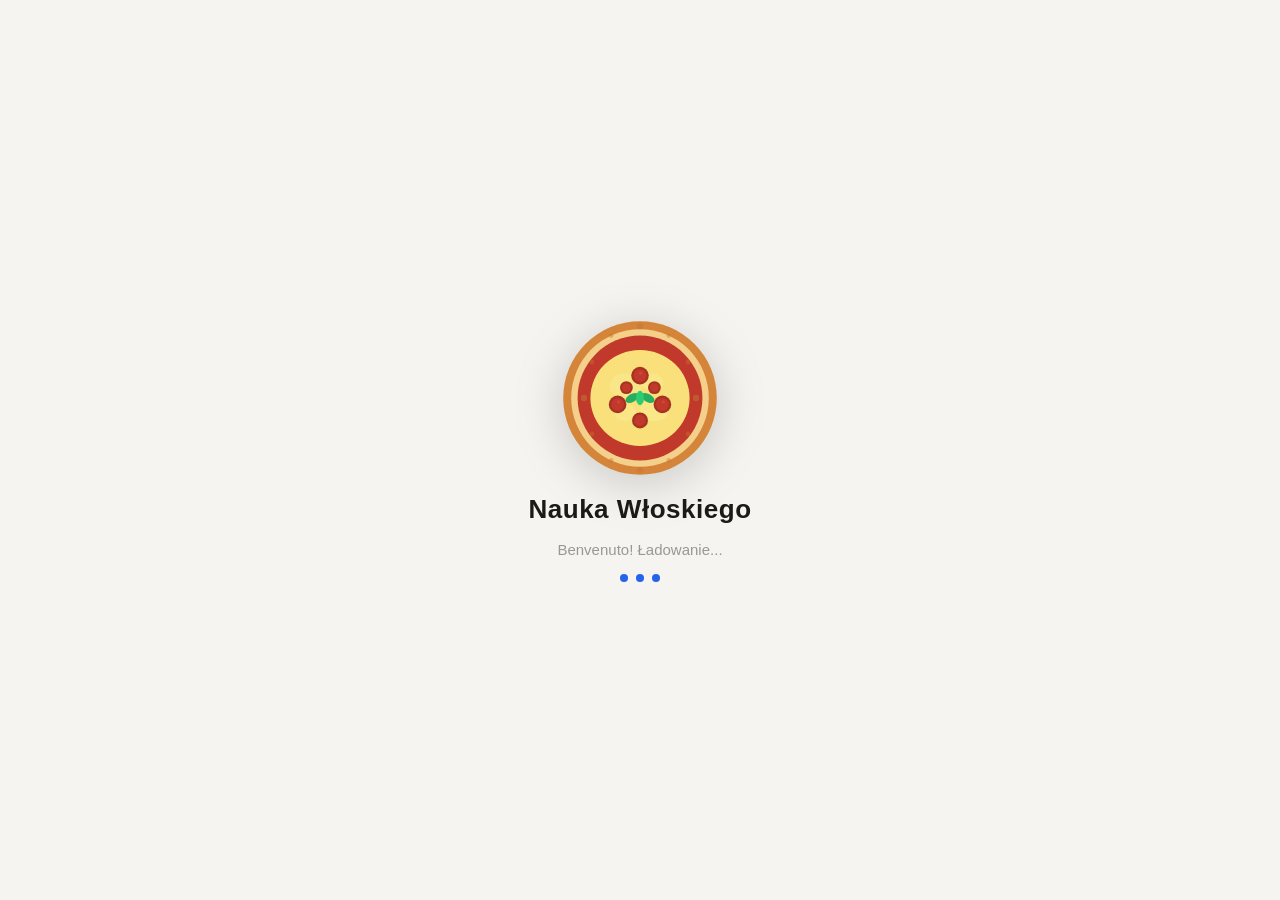
<file: klasyczna/index.html>
<!DOCTYPE html>
<html lang="pl" data-theme="dark"><head>
<meta charset="UTF-8">
<meta name="viewport" content="width=device-width, initial-scale=1.0">
<title>Włoski ↔ Polski — Nauka słówek</title>
<style>
  *, *::before, *::after { box-sizing: border-box; margin: 0; padding: 0; }

  :root {
    color-scheme: light;
    --bg: #f5f4f0;
    --surface: #ffffff;
    --surface2: #f0efe9;
    --border: #e0ddd6;
    --border-strong: #c8c5bc;
    --text: #1a1a18;
    --text-sec: #5a5a55;
    --text-muted: #9a9990;
    --accent: #2563eb;
    --accent-hover: #1d4ed8;
    --accent-text: #ffffff;
    --success-bg: #ecfdf5;
    --success-border: #6ee7b7;
    --success-text: #065f46;
    --danger-bg: #fef2f2;
    --danger-border: #fca5a5;
    --danger-text: #991b1b;
    --warning-bg: #fffbeb;
    --warning-text: #92400e;
    --radius: 8px;
  }

  [data-theme="dark"] {
      color-scheme: dark;
      --bg: #1a1a18;
      --surface: #2a2a27;
      --surface2: #222220;
      --border: #3a3a36;
      --border-strong: #4a4a46;
      --text: #f0efe9;
      --text-sec: #a8a89e;
      --text-muted: #6a6a66;
      --accent: #3b82f6;
      --accent-hover: #60a5fa;
      --accent-text: #ffffff;
      --success-bg: #052e16;
      --success-border: #166534;
      --success-text: #86efac;
      --danger-bg: #2d0a0a;
      --danger-border: #7f1d1d;
      --danger-text: #fca5a5;
      --warning-bg: #1c1407;
      --warning-text: #fcd34d;
  }

  body {
    font-family: -apple-system, BlinkMacSystemFont, 'Segoe UI', sans-serif;
    background: var(--bg);
    color: var(--text);
    min-height: 100vh;
    padding: 1.5rem 1rem 4rem;
  }

  .app { max-width: 640px; margin: 0 auto; }

  h1 {
    font-size: 20px;
    font-weight: 600;
    margin-bottom: 1.5rem;
    display: flex;
    align-items: center;
    gap: 10px;
  }

  /* Direction switch */
  .direction-switch {
    display: flex;
    border: 1px solid var(--border-strong);
    border-radius: var(--radius);
    overflow: hidden;
    margin-bottom: 1.25rem;
    width: 100%;
  }
  .dir-btn {
    flex: 1;
    padding: 10px 12px;
    font-size: 14px;
    font-weight: 500;
    border: none;
    background: transparent;
    color: var(--text-sec);
    cursor: pointer;
    transition: all 0.15s;
    display: flex;
    align-items: center;
    justify-content: center;
    gap: 6px;
  }
  .dir-btn.active { background: var(--surface); color: var(--text); }
  .dir-btn:hover:not(.active) { background: var(--surface2); }
  .dir-divider { width: 1px; background: var(--border-strong); flex-shrink: 0; }

  /* Tabs */
  .tabs {
    display: flex;
    gap: 6px;
    margin-bottom: 1.25rem;
    flex-wrap: wrap;
  }
  .tab {
    padding: 8px 14px;
    border-radius: var(--radius);
    border: 1px solid var(--border-strong);
    background: transparent;
    color: var(--text-sec);
    font-size: 13px;
    font-weight: 500;
    cursor: pointer;
    transition: all 0.15s;
    display: flex;
    align-items: center;
    gap: 6px;
  }
  .tab.active { background: var(--surface); color: var(--text); border-color: var(--border-strong); }
  .tab:hover:not(.active) { background: var(--surface2); }

  .badge {
    display: inline-flex;
    align-items: center;
    justify-content: center;
    min-width: 18px;
    height: 18px;
    padding: 0 5px;
    border-radius: 99px;
    font-size: 11px;
    font-weight: 600;
    background: var(--danger-bg);
    color: var(--danger-text);
    border: 1px solid var(--danger-border);
  }

  .section { display: none; }
  .section.active { display: block; }

  /* Buttons */
  .btn {
    padding: 9px 18px;
    border-radius: var(--radius);
    border: 1px solid var(--border-strong);
    background: var(--surface);
    color: var(--text);
    font-size: 14px;
    font-weight: 500;
    cursor: pointer;
    transition: all 0.15s;
  }
  .btn:hover { background: var(--surface2); }
  .btn:active { transform: scale(0.98); }
  .btn-accent { background: var(--accent); border-color: var(--accent); color: var(--accent-text); }
  .btn-accent:hover { background: var(--accent-hover); border-color: var(--accent-hover); }
  .btn-sm { padding: 6px 12px; font-size: 13px; }
  .btn-danger { background: var(--danger-bg); border-color: var(--danger-border); color: var(--danger-text); }

  /* Word list tab */
  .hint { font-size: 13px; color: var(--text-muted); margin-bottom: 10px; line-height: 1.5; }

  .word-table { width: 100%; border-collapse: collapse; margin-bottom: 1rem; }
  .word-table th {
    text-align: left;
    font-size: 12px;
    font-weight: 600;
    text-transform: uppercase;
    letter-spacing: 0.06em;
    color: var(--text-muted);
    padding: 8px 10px;
    border-bottom: 1px solid var(--border);
  }
  .word-table td {
    padding: 9px 10px;
    font-size: 14px;
    border-bottom: 1px solid var(--border);
    vertical-align: middle;
  }
  .word-table tr:last-child td { border-bottom: none; }
  .word-table tr:hover td { background: var(--surface2); }

  .add-row { display: flex; gap: 8px; margin-bottom: 1rem; }
  .add-row input {
    flex: 1;
    padding: 9px 12px;
    border: 1px solid var(--border-strong);
    border-radius: var(--radius);
    background: var(--surface);
    color: var(--text);
    font-size: 14px;
  }
  .add-row input:focus { outline: none; border-color: var(--accent); }
  .add-row input::placeholder { color: var(--text-muted); }

  .words-box {
    background: var(--surface);
    border: 1px solid var(--border);
    border-radius: 12px;
    overflow: hidden;
    margin-bottom: 1rem;
  }
  .words-box-empty {
    padding: 2rem;
    text-align: center;
    color: var(--text-muted);
    font-size: 14px;
  }

  .import-area {
    background: var(--surface2);
    border: 1px solid var(--border);
    border-radius: 12px;
    padding: 1rem;
    margin-top: 1rem;
  }
  .import-area summary {
    font-size: 13px;
    font-weight: 500;
    color: var(--text-sec);
    cursor: pointer;
    user-select: none;
  }
  .import-area textarea {
    width: 100%;
    min-height: 120px;
    margin-top: 10px;
    padding: 10px;
    border: 1px solid var(--border-strong);
    border-radius: var(--radius);
    background: var(--surface);
    color: var(--text);
    font-size: 13px;
    font-family: monospace;
    resize: vertical;
  }
  .import-area textarea:focus { outline: none; border-color: var(--accent); }

  /* Quiz tab */
  .stats {
    display: grid;
    grid-template-columns: repeat(3, 1fr);
    gap: 8px;
    margin-bottom: 1.25rem;
  }
  .stat {
    background: var(--surface);
    border: 1px solid var(--border);
    border-radius: var(--radius);
    padding: 10px 12px;
    text-align: center;
  }
  .stat-val { font-size: 22px; font-weight: 600; }
  .stat-label { font-size: 12px; color: var(--text-muted); margin-top: 2px; }

  .progress-bar {
    height: 6px;
    background: var(--surface2);
    border-radius: 99px;
    overflow: hidden;
    margin-bottom: 1.25rem;
    border: 1px solid var(--border);
  }
  .progress-fill {
    height: 100%;
    background: var(--accent);
    border-radius: 99px;
    transition: width 0.3s ease;
  }

  .card {
    background: var(--surface);
    border: 1px solid var(--border);
    border-radius: 12px;
    padding: 2rem 1.5rem;
    margin-bottom: 1rem;
    text-align: center;
  }
  .lang-label {
    font-size: 11px;
    font-weight: 600;
    letter-spacing: 0.08em;
    text-transform: uppercase;
    color: var(--text-muted);
    margin-bottom: 0.5rem;
  }
  .word-main {
    font-size: 32px;
    font-weight: 600;
    margin-bottom: 0.4rem;
    line-height: 1.2;
    word-break: break-word;
    color: var(--text);
  }
  .word-hint { font-size: 13px; color: var(--text-muted); min-height: 20px; }

  .answer-input {
    width: 100%;
    padding: 12px 16px;
    border: 1px solid var(--border-strong);
    border-radius: var(--radius);
    background: var(--surface);
    color: var(--text);
    font-size: 18px;
    text-align: center;
    margin-bottom: 1rem;
    transition: border-color 0.15s, background 0.15s;
  }
  .answer-input:focus { outline: none; border-color: var(--accent); }
  .answer-input.correct { border-color: var(--success-border); background: var(--success-bg); color: var(--success-text); }
  .answer-input.wrong { border-color: var(--danger-border); background: var(--danger-bg); color: var(--danger-text); }

  .feedback { font-size: 15px; min-height: 24px; text-align: center; margin-bottom: 1rem; font-weight: 500; }
  .feedback.correct { color: var(--success-text); }
  .feedback.wrong { color: var(--danger-text); }

  .controls { display: flex; gap: 8px; justify-content: center; flex-wrap: wrap; }

  .result-card {
    background: var(--success-bg);
    border: 1px solid var(--success-border);
    border-radius: 12px;
    padding: 1.5rem;
    text-align: center;
    margin-bottom: 1rem;
  }
  .result-card.fail { background: var(--danger-bg); border-color: var(--danger-border); }

  /* Mistakes tab */
  .chart-box {
    background: var(--surface);
    border: 1px solid var(--border);
    border-radius: 12px;
    padding: 1rem 1.25rem;
    margin-bottom: 1.25rem;
  }
  .chart-row {
    display: grid;
    grid-template-columns: 110px 1fr 30px;
    align-items: center;
    gap: 10px;
    margin-bottom: 8px;
  }
  .chart-row:last-child { margin-bottom: 0; }
  .chart-label {
    font-size: 13px;
    color: var(--text);
    overflow: hidden;
    text-overflow: ellipsis;
    white-space: nowrap;
  }
  .chart-track {
    background: var(--surface2);
    border-radius: 4px;
    height: 16px;
    overflow: hidden;
    border: 1px solid var(--border);
  }
  .chart-bar {
    height: 100%;
    background: var(--danger-text);
    background: linear-gradient(90deg, var(--danger-border), var(--danger-text));
    border-radius: 4px 0 0 4px;
    transition: width 0.4s ease;
    min-width: 4px;
  }
  .chart-count {
    font-size: 12px;
    font-weight: 600;
    color: var(--text-sec);
    text-align: right;
  }

  .mistake-card {
    background: var(--surface);
    border: 1px solid var(--border);
    border-radius: 12px;
    padding: 1rem 1.25rem;
    margin-bottom: 10px;
  }
  .mistake-top { display: flex; justify-content: space-between; align-items: flex-start; gap: 8px; margin-bottom: 6px; }
  .mistake-word { font-size: 17px; font-weight: 600; }
  .mistake-count {
    font-size: 12px;
    color: var(--text-muted);
    background: var(--surface2);
    border: 1px solid var(--border);
    border-radius: 99px;
    padding: 2px 10px;
    white-space: nowrap;
  }
  .mistake-correct { font-size: 13px; color: var(--success-text); margin-bottom: 6px; }
  .mistake-attempts { display: flex; flex-wrap: wrap; gap: 6px; }
  .attempt-pill {
    font-size: 12px;
    padding: 3px 10px;
    border-radius: 99px;
    background: var(--danger-bg);
    color: var(--danger-text);
    border: 1px solid var(--danger-border);
  }

  /* Results tab */
  .answer-row {
    display: flex;
    justify-content: space-between;
    align-items: center;
    padding: 9px 0;
    border-bottom: 1px solid var(--border);
    font-size: 14px;
    gap: 8px;
  }
  .answer-row:last-child { border-bottom: none; }

  .pill { display: inline-block; padding: 2px 9px; border-radius: 99px; font-size: 12px; margin-right: 4px; }
  .pill-ok { background: var(--success-bg); color: var(--success-text); border: 1px solid var(--success-border); }
  .pill-err { background: var(--danger-bg); color: var(--danger-text); border: 1px solid var(--danger-border); }
  .pill-hint { background: var(--warning-bg); color: var(--warning-text); }

  .empty { color: var(--text-muted); font-size: 14px; text-align: center; padding: 2.5rem 1rem; }

  .del-btn {
    background: none;
    border: none;
    color: var(--text-muted);
    cursor: pointer;
    font-size: 16px;
    padding: 2px 6px;
    border-radius: 4px;
    line-height: 1;
  }
  .del-btn:hover { color: var(--danger-text); background: var(--danger-bg); }
  .edit-btn {
    background: none;
    border: none;
    color: var(--text-muted);
    cursor: pointer;
    font-size: 15px;
    padding: 2px 6px;
    border-radius: 4px;
    line-height: 1;
  }
  .edit-btn:hover { color: var(--accent); background: var(--surface2); }
  .edit-input {
    width: 100%;
    padding: 4px 8px;
    border: 1px solid var(--accent);
    border-radius: 4px;
    background: var(--surface);
    color: var(--text);
    font-size: 14px;
  }
  .edit-input:focus { outline: none; }
  .save-btn {
    background: var(--accent);
    border: none;
    color: white;
    cursor: pointer;
    font-size: 13px;
    padding: 3px 8px;
    border-radius: 4px;
    font-weight: 500;
  }
  .save-btn:hover { background: var(--accent-hover); }
  .cancel-btn {
    background: none;
    border: none;
    color: var(--text-muted);
    cursor: pointer;
    font-size: 13px;
    padding: 3px 6px;
    border-radius: 4px;
  }
  .cancel-btn:hover { background: var(--surface2); }

  .section-header {
    display: flex;
    justify-content: space-between;
    align-items: center;
    margin-bottom: 1rem;
  }
  .section-title { font-size: 14px; font-weight: 500; color: var(--text-sec); }

  /* Home screen tiles */
  .home-grid {
    display: grid;
    grid-template-columns: 1fr 1fr;
    gap: 14px;
    margin-top: 0.5rem;
  }
  .home-tile {
    aspect-ratio: 1 / 1;
    border-radius: 20px;
    border: 1px solid var(--border);
    background: var(--surface);
    display: flex;
    flex-direction: column;
    align-items: center;
    justify-content: center;
    gap: 10px;
    cursor: pointer;
    transition: all 0.15s;
    text-align: center;
    padding: 1rem;
  }
  .home-tile:hover { background: var(--surface2); border-color: var(--border-strong); }
  .home-tile:active { transform: scale(0.97); }
  .home-tile-icon { font-size: 40px; line-height: 1; }
  .home-tile-label { font-size: 15px; font-weight: 600; color: var(--text); }
  .home-tile-sub { font-size: 12px; color: var(--text-muted); }
  .home-tile-wide {
    grid-column: span 2;
    aspect-ratio: auto;
    flex-direction: row;
    justify-content: center;
    padding: 1.1rem 1rem;
  }
  .home-tile-wide .home-tile-icon { font-size: 34px; }
  .home-tile-wide .home-tile-text { text-align: left; }

  .learn-option {
    padding: 14px 16px;
    border-radius: 12px;
    border: 1px solid var(--border-strong);
    background: var(--surface);
    color: var(--text);
    font-size: 16px;
    font-weight: 500;
    cursor: pointer;
    transition: all 0.15s;
    text-align: center;
    width: 100%;
  }
  .learn-option:hover:not(:disabled) { background: var(--surface2); }
  .learn-option.correct { background: var(--success-bg); border-color: var(--success-border); color: var(--success-text); }
  .learn-option.wrong { background: var(--danger-bg); border-color: var(--danger-border); color: var(--danger-text); }
  .learn-option:disabled { cursor: default; opacity: 0.75; }
  .cat-pill {
    display: inline-block;
    font-size: 11px;
    font-weight: 600;
    padding: 2px 9px;
    border-radius: 99px;
    background: var(--surface2);
    color: var(--text-sec);
    border: 1px solid var(--border);
    white-space: nowrap;
  }
  @media (max-width: 480px) {
    .home-tile-icon { font-size: 32px; }
    .home-tile-label { font-size: 13px; }
    .home-grid { gap: 10px; }
    .home-tile-wide .home-tile-icon { font-size: 28px; }
  }
  @media (max-width: 480px) {
    body { padding: 1rem 0.75rem 3rem; }

    h1 { font-size: 17px; }

    .direction-switch { flex-direction: column; }
    .dir-divider { display: none; }
    .dir-btn { width: 100%; padding: 10px; font-size: 13px; }

    .tabs { gap: 5px; }
    .tab { padding: 7px 10px; font-size: 12px; flex: 1 1 auto; justify-content: center; }

    .add-row { flex-direction: column; }
    .add-row input { width: 100%; }

    /* Make the word table scroll horizontally instead of squashing/overflowing the page */
    .words-box { overflow-x: auto; -webkit-overflow-scrolling: touch; }
    .word-table { min-width: 520px; }

    .stats { gap: 6px; }
    .stat { padding: 8px 6px; }
    .stat-val { font-size: 18px; }
    .stat-label { font-size: 10px; }

    .card { padding: 1.5rem 1rem; }
    .word-main { font-size: 26px; }

    .controls { gap: 6px; }
    .controls .btn { flex: 1 1 auto; font-size: 13px; padding: 9px 10px; }

    .chart-row { grid-template-columns: 78px 1fr 26px; gap: 6px; }
    .chart-label { font-size: 12px; }

    select#quiz-limit { font-size: 12px; }

    .mistake-top { flex-wrap: wrap; }

    .answer-row { flex-wrap: wrap; }
  }

  @media (max-width: 360px) {
    .tab { font-size: 11px; padding: 6px 8px; }
    .word-main { font-size: 22px; }
  }
  .flag-icon {
    display: inline-block;
    width: 1.1em;
    height: 0.8em;
    vertical-align: -0.1em;
    border-radius: 2px;
    overflow: hidden;
    box-shadow: 0 0 0 1px var(--border);
  }
  /* ── Splash screen ────────────────────────────────────────────── */
  #splash {
    position: fixed;
    inset: 0;
    background: var(--bg);
    display: flex;
    align-items: center;
    justify-content: center;
    z-index: 9999;
    transition: opacity 0.6s ease, visibility 0.6s ease;
  }
  #splash.hidden {
    opacity: 0;
    visibility: hidden;
    pointer-events: none;
  }
  #splash-inner {
    display: flex;
    flex-direction: column;
    align-items: center;
    gap: 16px;
    user-select: none;
  }
  #pizza-wrap {
    width: 160px;
    height: 160px;
    filter: drop-shadow(0 8px 24px rgba(0,0,0,0.18));
    animation: pizza-spin 3s cubic-bezier(0.4,0,0.2,1) forwards,
               pizza-bounce 0.6s ease-in-out infinite alternate;
  }
  #pizza { width: 100%; height: 100%; }

  @keyframes pizza-spin {
    0%   { transform: rotate(0deg) scale(0.5); opacity: 0; }
    20%  { opacity: 1; transform: rotate(380deg) scale(1.05); }
    35%  { transform: rotate(350deg) scale(0.97); }
    50%  { transform: rotate(365deg) scale(1.02); }
    65%  { transform: rotate(358deg) scale(0.99); }
    80%  { transform: rotate(362deg) scale(1.01); }
    100% { transform: rotate(360deg) scale(1); }
  }
  @keyframes pizza-bounce {
    from { transform: rotate(360deg) translateY(0px);   }
    to   { transform: rotate(360deg) translateY(-8px);  }
  }

  #splash-title {
    font-size: 26px;
    font-weight: 700;
    color: var(--text);
    letter-spacing: 0.02em;
    animation: fade-up 0.5s ease 0.4s both;
  }
  #splash-sub {
    font-size: 15px;
    color: var(--text-muted);
    animation: fade-up 0.5s ease 0.6s both;
  }
  #splash-dots {
    display: flex;
    gap: 8px;
    animation: fade-up 0.5s ease 0.7s both;
  }
  #splash-dots span {
    width: 8px; height: 8px;
    border-radius: 50%;
    background: var(--accent);
    animation: dot-pulse 1.2s ease-in-out infinite;
  }
  #splash-dots span:nth-child(2) { animation-delay: 0.2s; }
  #splash-dots span:nth-child(3) { animation-delay: 0.4s; }

  @keyframes dot-pulse {
    0%, 100% { opacity: 0.3; transform: scale(0.8); }
    50%       { opacity: 1;   transform: scale(1.2); }
  }
  @keyframes fade-up {
    from { opacity: 0; transform: translateY(10px); }
    to   { opacity: 1; transform: translateY(0);    }
  }
</style>
</head>
<body>

<!-- SPLASH SCREEN -->
<div id="splash">
  <div id="splash-inner">
    <div id="pizza-wrap">
      <svg id="pizza" viewBox="0 0 200 200" xmlns="http://www.w3.org/2000/svg">
        <!-- Crust (outer ring) -->
        <circle cx="100" cy="100" r="96" fill="#d4853a"></circle>
        <!-- Dough -->
        <circle cx="100" cy="100" r="86" fill="#f5d08a"></circle>
        <!-- Tomato sauce -->
        <circle cx="100" cy="100" r="78" fill="#c0392b"></circle>
        <!-- Cheese blobs -->
        <ellipse cx="100" cy="100" rx="62" ry="60" fill="#f9e07a"></ellipse>
        <ellipse cx="82" cy="85" rx="20" ry="16" fill="#fae98f" opacity="0.7"></ellipse>
        <ellipse cx="118" cy="115" rx="18" ry="14" fill="#fae98f" opacity="0.7"></ellipse>
        <ellipse cx="115" cy="80" rx="14" ry="11" fill="#fae98f" opacity="0.6"></ellipse>
        <ellipse cx="82" cy="118" rx="14" ry="11" fill="#fae98f" opacity="0.6"></ellipse>
        <!-- Pepperoni -->
        <circle cx="100" cy="72" r="11" fill="#a83222"></circle>
        <circle cx="100" cy="72" r="8" fill="#c0392b"></circle>
        <circle cx="72" cy="108" r="11" fill="#a83222"></circle>
        <circle cx="72" cy="108" r="8" fill="#c0392b"></circle>
        <circle cx="128" cy="108" r="11" fill="#a83222"></circle>
        <circle cx="128" cy="108" r="8" fill="#c0392b"></circle>
        <circle cx="100" cy="128" r="10" fill="#a83222"></circle>
        <circle cx="100" cy="128" r="7" fill="#c0392b"></circle>
        <circle cx="83" cy="87" r="8" fill="#a83222"></circle>
        <circle cx="83" cy="87" r="5.5" fill="#c0392b"></circle>
        <circle cx="118" cy="87" r="8" fill="#a83222"></circle>
        <circle cx="118" cy="87" r="5.5" fill="#c0392b"></circle>
        <!-- Pepperoni highlight dots -->
        <circle cx="101" cy="69" r="2" fill="#e05040" opacity="0.6"></circle>
        <circle cx="73" cy="105" r="2" fill="#e05040" opacity="0.6"></circle>
        <circle cx="129" cy="105" r="2" fill="#e05040" opacity="0.6"></circle>
        <!-- Basil leaves -->
        <ellipse cx="90" cy="100" rx="9" ry="5" fill="#27ae60" transform="rotate(-30 90 100)"></ellipse>
        <ellipse cx="110" cy="100" rx="9" ry="5" fill="#27ae60" transform="rotate(30 110 100)"></ellipse>
        <ellipse cx="100" cy="100" rx="9" ry="5" fill="#2ecc71" transform="rotate(90 100 100)"></ellipse>
        <!-- Crust texture bumps -->
        <circle cx="100" cy="10" r="4" fill="#c47830" opacity="0.5"></circle>
        <circle cx="136" cy="22" r="3" fill="#c47830" opacity="0.4"></circle>
        <circle cx="64" cy="22" r="3" fill="#c47830" opacity="0.4"></circle>
        <circle cx="160" cy="55" r="3" fill="#c47830" opacity="0.4"></circle>
        <circle cx="40" cy="55" r="3" fill="#c47830" opacity="0.4"></circle>
        <circle cx="170" cy="100" r="4" fill="#c47830" opacity="0.5"></circle>
        <circle cx="30" cy="100" r="4" fill="#c47830" opacity="0.5"></circle>
        <circle cx="160" cy="145" r="3" fill="#c47830" opacity="0.4"></circle>
        <circle cx="40" cy="145" r="3" fill="#c47830" opacity="0.4"></circle>
        <circle cx="136" cy="178" r="3" fill="#c47830" opacity="0.4"></circle>
        <circle cx="64" cy="178" r="3" fill="#c47830" opacity="0.4"></circle>
        <circle cx="100" cy="190" r="4" fill="#c47830" opacity="0.5"></circle>
      </svg>
    </div>
    <div id="splash-title">Nauka Włoskiego</div>
    <div id="splash-sub">Benvenuto! Ładowanie...</div>
    <div id="splash-dots"><span></span><span></span><span></span></div>
  </div>
</div>

<div class="app">
  <div style="display:flex; justify-content:space-between; align-items:center; margin-bottom:1.5rem; gap:8px;">
    <h1 style="margin-bottom:0;"><svg class="flag-icon" viewBox="0 0 3 2" xmlns="http://www.w3.org/2000/svg"><rect width="1" height="2" x="0" fill="#009246"></rect><rect width="1" height="2" x="1" fill="#fff"></rect><rect width="1" height="2" x="2" fill="#ce2b37"></rect></svg> ↔ <svg class="flag-icon" viewBox="0 0 3 2" xmlns="http://www.w3.org/2000/svg"><rect width="3" height="1" y="0" fill="#fff"></rect><rect width="3" height="1" y="1" fill="#dc143c"></rect></svg> Nauka słówek</h1>
    <div style="display:flex; gap:8px; flex-shrink:0;">
      <button class="btn btn-sm" id="home-toggle" onclick="switchTab('home')" title="Strona główna">🏠</button>
      <button class="btn btn-sm" id="theme-toggle" onclick="toggleTheme()" title="Przełącz motyw" style="display:flex; align-items:center; gap:6px;">
        <span id="theme-icon">☀️</span><span id="theme-label">Jasny</span>
      </button>
    </div>
  </div>

  <!-- Direction switch -->
  <div class="direction-switch" id="direction-switch">
    <button class="dir-btn active" id="sw-it-pl" onclick="setMode('it-pl')"><svg class="flag-icon" viewBox="0 0 3 2" xmlns="http://www.w3.org/2000/svg"><rect width="1" height="2" x="0" fill="#009246"></rect><rect width="1" height="2" x="1" fill="#fff"></rect><rect width="1" height="2" x="2" fill="#ce2b37"></rect></svg> Włoski → <svg class="flag-icon" viewBox="0 0 3 2" xmlns="http://www.w3.org/2000/svg"><rect width="3" height="1" y="0" fill="#fff"></rect><rect width="3" height="1" y="1" fill="#dc143c"></rect></svg> Polski</button>
    <div class="dir-divider"></div>
    <button class="dir-btn" id="sw-pl-it" onclick="setMode('pl-it')"><svg class="flag-icon" viewBox="0 0 3 2" xmlns="http://www.w3.org/2000/svg"><rect width="3" height="1" y="0" fill="#fff"></rect><rect width="3" height="1" y="1" fill="#dc143c"></rect></svg> Polski → <svg class="flag-icon" viewBox="0 0 3 2" xmlns="http://www.w3.org/2000/svg"><rect width="1" height="2" x="0" fill="#009246"></rect><rect width="1" height="2" x="1" fill="#fff"></rect><rect width="1" height="2" x="2" fill="#ce2b37"></rect></svg> Włoski</button>
  </div>

  <!-- Tabs -->
  <div class="tabs" id="tabs-bar">
    <button class="tab active" id="tab-btn-words" onclick="switchTab('words')">📋 Lista słów</button>
    <button class="tab" id="tab-btn-quiz" onclick="switchTab('quiz')">✏️ Ćwicz</button>
    <button class="tab" id="tab-btn-mistakes" onclick="switchTab('mistakes')">⚠️ Błędy <span class="badge" id="mistake-badge" style="display: inline-flex;">10</span></button>
    <button class="tab" id="tab-btn-results" onclick="switchTab('results')">📊 Wyniki</button>
  </div>

  <!-- HOME TAB -->
  <div id="tab-home" class="section active">
    <div id="streak-widget" style="display:none; align-items:center; gap:12px; background:var(--surface); border:1px solid var(--border); border-radius:12px; padding:12px 16px; margin-bottom:1rem;">
      <div style="font-size:30px; line-height:1;">🔥</div>
      <div style="font-size:14px;"><strong id="streak-count" style="font-size:18px;">0</strong> <span id="streak-sub">dni z rzędu</span></div>
    </div>
    <div class="last-mistake-widget" style="display:none; align-items:center; justify-content:space-between; gap:10px; background:var(--surface); border:1px solid var(--border); border-radius:12px; padding:12px 16px; margin-bottom:1rem;">
      <div>
        <div style="font-size:11px; font-weight:600; letter-spacing:0.04em; text-transform:uppercase; color:var(--text-muted); margin-bottom:3px;">🔴 Ostatni błąd</div>
        <div style="font-size:15px;"><strong class="last-mistake-word"></strong> → <span class="last-mistake-answer" style="color:var(--success-text); font-weight:600;"></span></div>
      </div>
      <button class="btn btn-sm" onclick="practiceOnlyMistakes()">🔁 Ćwicz</button>
      <button class="del-btn" onclick="dismissLastMistake()" title="Ukryj" style="flex-shrink:0;">✕</button>
    </div>
    <div class="home-grid">
      <div class="home-tile" onclick="startQuiz()">
        <div class="home-tile-icon">📝</div>
        <div class="home-tile-label">Ćwicz</div>
        <div class="home-tile-sub">Rozpocznij test</div>
      </div>
      <div class="home-tile" onclick="goToAddWords()">
        <div class="home-tile-icon">➕</div>
        <div class="home-tile-label">Dodaj słówka</div>
        <div class="home-tile-sub">Nowe pary słów</div>
      </div>
      <div class="home-tile" onclick="switchTab('mistakes')">
        <div class="home-tile-icon">📊</div>
        <div class="home-tile-label">Statystyki</div>
        <div class="home-tile-sub">Wszystkie wyniki</div>
      </div>
      <div class="home-tile" onclick="practiceOnlyMistakes()">
        <div class="home-tile-icon">🔁</div>
        <div class="home-tile-label">Ćwicz błędy</div>
        <div class="home-tile-sub">Tylko trudne słowa</div>
      </div>
      <div class="home-tile home-tile-wide" onclick="startLearningMode()">
        <div class="home-tile-icon">🧠</div>
        <div class="home-tile-text">
          <div class="home-tile-label">Tryb nauki</div>
          <div class="home-tile-sub">Wybierz poprawne tłumaczenie z 3 opcji</div>
        </div>
      </div>
    </div>
  </div>

  <!-- WORDS TAB -->
  <div id="tab-words" class="section">
    <div class="add-row">
      <input type="text" id="in-it" placeholder="Włoski (np. cane)" autocomplete="off" onkeydown="addOnEnter(event)">
      <input type="text" id="in-pl" placeholder="Polski (np. pies)" autocomplete="off" onkeydown="addOnEnter(event)">
      <input type="text" id="in-cat" placeholder="Kategoria (opcjonalnie)" list="cat-list" autocomplete="off" onkeydown="addOnEnter(event)" style="flex:0 0 150px;">
      <datalist id="cat-list"></datalist>
      <button class="btn btn-accent" onclick="addWord()">Dodaj</button>
    </div>

    <div style="display:flex; gap:8px; margin-bottom:10px; flex-wrap:wrap;">
      <div style="position:relative; flex:1 1 200px;">
        <input type="text" id="word-search" placeholder="🔍 Szukaj słówka..." autocomplete="off" oninput="renderWordList()"
          style="width:100%; padding:9px 36px 9px 12px; border:1px solid var(--border-strong); border-radius:var(--radius); background:var(--surface); color:var(--text); font-size:14px;">
        <button id="word-search-clear" onclick="clearWordSearch()" title="Wyczyść"
          style="display:none; position:absolute; right:6px; top:50%; transform:translateY(-50%); background:none; border:none; color:var(--text-muted); font-size:16px; cursor:pointer; padding:4px 6px;">✕</button>
      </div>
      <select id="cat-filter" onchange="renderWordList()" style="border:1px solid var(--border-strong); background:var(--surface); color:var(--text); font-size:14px; border-radius:var(--radius); padding:9px 10px; color-scheme: light dark; flex:0 0 auto;">
        <option value="">🏷️ Wszystkie kategorie</option>
      </select>
    </div>

    <div class="words-box" id="words-box">
      <div class="words-box-empty" id="words-empty" style="display: none;">Brak słów. Dodaj pierwsze powyżej lub zaimportuj listę.</div>
      <table class="word-table" id="words-table" style="display: table;">
        <thead><tr><th><svg class="flag-icon" viewBox="0 0 3 2" xmlns="http://www.w3.org/2000/svg"><rect width="1" height="2" x="0" fill="#009246"></rect><rect width="1" height="2" x="1" fill="#fff"></rect><rect width="1" height="2" x="2" fill="#ce2b37"></rect></svg> Włoski</th><th><svg class="flag-icon" viewBox="0 0 3 2" xmlns="http://www.w3.org/2000/svg"><rect width="3" height="1" y="0" fill="#fff"></rect><rect width="3" height="1" y="1" fill="#dc143c"></rect></svg> Polski</th><th>Kategoria</th><th></th></tr></thead>
        <tbody id="words-body"><tr id="row-0">
      <td id="cell-it-0">buongiorno</td>
      <td id="cell-pl-0">dzien dobry</td>
      <td id="cell-cat-0"></td>
      <td style="white-space:nowrap;">
        <button class="edit-btn" onclick="editWord(0)" title="Edytuj">✎</button>
        <button class="del-btn" onclick="deleteWord(0)" title="Usuń">✕</button>
      </td>
    </tr><tr id="row-1">
      <td id="cell-it-1">pronto</td>
      <td id="cell-pl-1">halo</td>
      <td style="white-space:nowrap;">
        <button class="edit-btn" onclick="editWord(1)" title="Edytuj">✎</button>
        <button class="del-btn" onclick="deleteWord(1)" title="Usuń">✕</button>
      </td>
    </tr><tr id="row-2">
      <td id="cell-it-2">prego</td>
      <td id="cell-pl-2">prosze</td>
      <td style="white-space:nowrap;">
        <button class="edit-btn" onclick="editWord(2)" title="Edytuj">✎</button>
        <button class="del-btn" onclick="deleteWord(2)" title="Usuń">✕</button>
      </td>
    </tr><tr id="row-3">
      <td id="cell-it-3">per piacere</td>
      <td id="cell-pl-3">prosze</td>
      <td style="white-space:nowrap;">
        <button class="edit-btn" onclick="editWord(3)" title="Edytuj">✎</button>
        <button class="del-btn" onclick="deleteWord(3)" title="Usuń">✕</button>
      </td>
    </tr><tr id="row-4">
      <td id="cell-it-4">in ufficio</td>
      <td id="cell-pl-4">w biurze</td>
      <td style="white-space:nowrap;">
        <button class="edit-btn" onclick="editWord(4)" title="Edytuj">✎</button>
        <button class="del-btn" onclick="deleteWord(4)" title="Usuń">✕</button>
      </td>
    </tr><tr id="row-5">
      <td id="cell-it-5">ma</td>
      <td id="cell-pl-5">ale</td>
      <td style="white-space:nowrap;">
        <button class="edit-btn" onclick="editWord(5)" title="Edytuj">✎</button>
        <button class="del-btn" onclick="deleteWord(5)" title="Usuń">✕</button>
      </td>
    </tr><tr id="row-6">
      <td id="cell-it-6">chi</td>
      <td id="cell-pl-6">kto</td>
      <td style="white-space:nowrap;">
        <button class="edit-btn" onclick="editWord(6)" title="Edytuj">✎</button>
        <button class="del-btn" onclick="deleteWord(6)" title="Usuń">✕</button>
      </td>
    </tr><tr id="row-7">
      <td id="cell-it-7">scusi</td>
      <td id="cell-pl-7">przepraszam</td>
      <td style="white-space:nowrap;">
        <button class="edit-btn" onclick="editWord(7)" title="Edytuj">✎</button>
        <button class="del-btn" onclick="deleteWord(7)" title="Usuń">✕</button>
      </td>
    </tr><tr id="row-8">
      <td id="cell-it-8">gatto</td>
      <td id="cell-pl-8">kot</td>
      <td style="white-space:nowrap;">
        <button class="edit-btn" onclick="editWord(8)" title="Edytuj">✎</button>
        <button class="del-btn" onclick="deleteWord(8)" title="Usuń">✕</button>
      </td>
    </tr><tr id="row-9">
      <td id="cell-it-9">cane</td>
      <td id="cell-pl-9">pies</td>
      <td style="white-space:nowrap;">
        <button class="edit-btn" onclick="editWord(9)" title="Edytuj">✎</button>
        <button class="del-btn" onclick="deleteWord(9)" title="Usuń">✕</button>
      </td>
    </tr><tr id="row-10">
      <td id="cell-it-10">libro</td>
      <td id="cell-pl-10">książka</td>
      <td style="white-space:nowrap;">
        <button class="edit-btn" onclick="editWord(10)" title="Edytuj">✎</button>
        <button class="del-btn" onclick="deleteWord(10)" title="Usuń">✕</button>
      </td>
    </tr><tr id="row-11">
      <td id="cell-it-11">casa</td>
      <td id="cell-pl-11">dom</td>
      <td style="white-space:nowrap;">
        <button class="edit-btn" onclick="editWord(11)" title="Edytuj">✎</button>
        <button class="del-btn" onclick="deleteWord(11)" title="Usuń">✕</button>
      </td>
    </tr><tr id="row-12">
      <td id="cell-it-12">acqua</td>
      <td id="cell-pl-12">woda</td>
      <td style="white-space:nowrap;">
        <button class="edit-btn" onclick="editWord(12)" title="Edytuj">✎</button>
        <button class="del-btn" onclick="deleteWord(12)" title="Usuń">✕</button>
      </td>
    </tr><tr id="row-13">
      <td id="cell-it-13">pane</td>
      <td id="cell-pl-13">chleb</td>
      <td style="white-space:nowrap;">
        <button class="edit-btn" onclick="editWord(13)" title="Edytuj">✎</button>
        <button class="del-btn" onclick="deleteWord(13)" title="Usuń">✕</button>
      </td>
    </tr><tr id="row-14">
      <td id="cell-it-14">amico</td>
      <td id="cell-pl-14">przyjaciel</td>
      <td style="white-space:nowrap;">
        <button class="edit-btn" onclick="editWord(14)" title="Edytuj">✎</button>
        <button class="del-btn" onclick="deleteWord(14)" title="Usuń">✕</button>
      </td>
    </tr><tr id="row-15">
      <td id="cell-it-15">bello</td>
      <td id="cell-pl-15">piękny</td>
      <td style="white-space:nowrap;">
        <button class="edit-btn" onclick="editWord(15)" title="Edytuj">✎</button>
        <button class="del-btn" onclick="deleteWord(15)" title="Usuń">✕</button>
      </td>
    </tr><tr id="row-16">
      <td id="cell-it-16">mangiare</td>
      <td id="cell-pl-16">jeść</td>
      <td style="white-space:nowrap;">
        <button class="edit-btn" onclick="editWord(16)" title="Edytuj">✎</button>
        <button class="del-btn" onclick="deleteWord(16)" title="Usuń">✕</button>
      </td>
    </tr><tr id="row-17">
      <td id="cell-it-17">grazie</td>
      <td id="cell-pl-17">dziękuję</td>
      <td style="white-space:nowrap;">
        <button class="edit-btn" onclick="editWord(17)" title="Edytuj">✎</button>
        <button class="del-btn" onclick="deleteWord(17)" title="Usuń">✕</button>
      </td>
    </tr><tr id="row-18">
      <td id="cell-it-18">Come stai?</td>
      <td id="cell-pl-18">Jak się masz?</td>
      <td style="white-space:nowrap;">
        <button class="edit-btn" onclick="editWord(18)" title="Edytuj">✎</button>
        <button class="del-btn" onclick="deleteWord(18)" title="Usuń">✕</button>
      </td>
    </tr><tr id="row-19">
      <td id="cell-it-19">Dove sei?</td>
      <td id="cell-pl-19">Gdzie jesteś?</td>
      <td style="white-space:nowrap;">
        <button class="edit-btn" onclick="editWord(19)" title="Edytuj">✎</button>
        <button class="del-btn" onclick="deleteWord(19)" title="Usuń">✕</button>
      </td>
    </tr><tr id="row-20">
      <td id="cell-it-20">Mi chiamo…</td>
      <td id="cell-pl-20">Nazywam się…</td>
      <td style="white-space:nowrap;">
        <button class="edit-btn" onclick="editWord(20)" title="Edytuj">✎</button>
        <button class="del-btn" onclick="deleteWord(20)" title="Usuń">✕</button>
      </td>
    </tr><tr id="row-21">
      <td id="cell-it-21">macchina</td>
      <td id="cell-pl-21">samochód</td>
      <td style="white-space:nowrap;">
        <button class="edit-btn" onclick="editWord(21)" title="Edytuj">✎</button>
        <button class="del-btn" onclick="deleteWord(21)" title="Usuń">✕</button>
      </td>
    </tr><tr id="row-22">
      <td id="cell-it-22">treno</td>
      <td id="cell-pl-22">pociąg</td>
      <td style="white-space:nowrap;">
        <button class="edit-btn" onclick="editWord(22)" title="Edytuj">✎</button>
        <button class="del-btn" onclick="deleteWord(22)" title="Usuń">✕</button>
      </td>
    </tr><tr id="row-23">
      <td id="cell-it-23">aereo</td>
      <td id="cell-pl-23">samolot</td>
      <td style="white-space:nowrap;">
        <button class="edit-btn" onclick="editWord(23)" title="Edytuj">✎</button>
        <button class="del-btn" onclick="deleteWord(23)" title="Usuń">✕</button>
      </td>
    </tr><tr id="row-24">
      <td id="cell-it-24">adesso</td>
      <td id="cell-pl-24">teraz</td>
      <td style="white-space:nowrap;">
        <button class="edit-btn" onclick="editWord(24)" title="Edytuj">✎</button>
        <button class="del-btn" onclick="deleteWord(24)" title="Usuń">✕</button>
      </td>
    </tr><tr id="row-25">
      <td id="cell-it-25">dove</td>
      <td id="cell-pl-25">gdzie</td>
      <td style="white-space:nowrap;">
        <button class="edit-btn" onclick="editWord(25)" title="Edytuj">✎</button>
        <button class="del-btn" onclick="deleteWord(25)" title="Usuń">✕</button>
      </td>
    </tr><tr id="row-26">
      <td id="cell-it-26">Dove e Lei</td>
      <td id="cell-pl-26">gdzie jestes</td>
      <td style="white-space:nowrap;">
        <button class="edit-btn" onclick="editWord(26)" title="Edytuj">✎</button>
        <button class="del-btn" onclick="deleteWord(26)" title="Usuń">✕</button>
      </td>
    </tr><tr id="row-27">
      <td id="cell-it-27">poco</td>
      <td id="cell-pl-27">malo</td>
      <td style="white-space:nowrap;">
        <button class="edit-btn" onclick="editWord(27)" title="Edytuj">✎</button>
        <button class="del-btn" onclick="deleteWord(27)" title="Usuń">✕</button>
      </td>
    </tr><tr id="row-28">
      <td id="cell-it-28">tempo</td>
      <td id="cell-pl-28">czas</td>
      <td style="white-space:nowrap;">
        <button class="edit-btn" onclick="editWord(28)" title="Edytuj">✎</button>
        <button class="del-btn" onclick="deleteWord(28)" title="Usuń">✕</button>
      </td>
    </tr><tr id="row-29">
      <td id="cell-it-29">tra poco</td>
      <td id="cell-pl-29">wkrotce</td>
      <td style="white-space:nowrap;">
        <button class="edit-btn" onclick="editWord(29)" title="Edytuj">✎</button>
        <button class="del-btn" onclick="deleteWord(29)" title="Usuń">✕</button>
      </td>
    </tr><tr id="row-30">
      <td id="cell-it-30">di nuovo</td>
      <td id="cell-pl-30">znow</td>
      <td style="white-space:nowrap;">
        <button class="edit-btn" onclick="editWord(30)" title="Edytuj">✎</button>
        <button class="del-btn" onclick="deleteWord(30)" title="Usuń">✕</button>
      </td>
    </tr><tr id="row-31">
      <td id="cell-it-31">dormire</td>
      <td id="cell-pl-31">spać</td>
      <td style="white-space:nowrap;">
        <button class="edit-btn" onclick="editWord(31)" title="Edytuj">✎</button>
        <button class="del-btn" onclick="deleteWord(31)" title="Usuń">✕</button>
      </td>
    </tr><tr id="row-32">
      <td id="cell-it-32">Non capisco</td>
      <td id="cell-pl-32">Nie rozumiem</td>
      <td style="white-space:nowrap;">
        <button class="edit-btn" onclick="editWord(32)" title="Edytuj">✎</button>
        <button class="del-btn" onclick="deleteWord(32)" title="Usuń">✕</button>
      </td>
    </tr><tr id="row-33">
      <td id="cell-it-33">purtroppo</td>
      <td id="cell-pl-33">niestety</td>
      <td style="white-space:nowrap;">
        <button class="edit-btn" onclick="editWord(33)" title="Edytuj">✎</button>
        <button class="del-btn" onclick="deleteWord(33)" title="Usuń">✕</button>
      </td>
    </tr><tr id="row-34">
      <td id="cell-it-34">mai</td>
      <td id="cell-pl-34">nigdy</td>
      <td style="white-space:nowrap;">
        <button class="edit-btn" onclick="editWord(34)" title="Edytuj">✎</button>
        <button class="del-btn" onclick="deleteWord(34)" title="Usuń">✕</button>
      </td>
    </tr><tr id="row-35">
      <td id="cell-it-35">sempre</td>
      <td id="cell-pl-35">zawsze</td>
      <td style="white-space:nowrap;">
        <button class="edit-btn" onclick="editWord(35)" title="Edytuj">✎</button>
        <button class="del-btn" onclick="deleteWord(35)" title="Usuń">✕</button>
      </td>
    </tr><tr id="row-36">
      <td id="cell-it-36">occupanto</td>
      <td id="cell-pl-36">zajety</td>
      <td style="white-space:nowrap;">
        <button class="edit-btn" onclick="editWord(36)" title="Edytuj">✎</button>
        <button class="del-btn" onclick="deleteWord(36)" title="Usuń">✕</button>
      </td>
    </tr><tr id="row-37">
      <td id="cell-it-37">libero</td>
      <td id="cell-pl-37">wolny</td>
      <td style="white-space:nowrap;">
        <button class="edit-btn" onclick="editWord(37)" title="Edytuj">✎</button>
        <button class="del-btn" onclick="deleteWord(37)" title="Usuń">✕</button>
      </td>
    </tr><tr id="row-38">
      <td id="cell-it-38">lavoro</td>
      <td id="cell-pl-38">praca</td>
      <td style="white-space:nowrap;">
        <button class="edit-btn" onclick="editWord(38)" title="Edytuj">✎</button>
        <button class="del-btn" onclick="deleteWord(38)" title="Usuń">✕</button>
      </td>
    </tr><tr id="row-39">
      <td id="cell-it-39">che peccato</td>
      <td id="cell-pl-39">jaka szkoda</td>
      <td style="white-space:nowrap;">
        <button class="edit-btn" onclick="editWord(39)" title="Edytuj">✎</button>
        <button class="del-btn" onclick="deleteWord(39)" title="Usuń">✕</button>
      </td>
    </tr><tr id="row-40">
      <td id="cell-it-40">buon viaggo</td>
      <td id="cell-pl-40">czesliwej podrozy</td>
      <td style="white-space:nowrap;">
        <button class="edit-btn" onclick="editWord(40)" title="Edytuj">✎</button>
        <button class="del-btn" onclick="deleteWord(40)" title="Usuń">✕</button>
      </td>
    </tr><tr id="row-41">
      <td id="cell-it-41">a presto</td>
      <td id="cell-pl-41">do rychlego zobaczenia</td>
      <td style="white-space:nowrap;">
        <button class="edit-btn" onclick="editWord(41)" title="Edytuj">✎</button>
        <button class="del-btn" onclick="deleteWord(41)" title="Usuń">✕</button>
      </td>
    </tr><tr id="row-42">
      <td id="cell-it-42">Per favore</td>
      <td id="cell-pl-42">prosze, np: w odpowiedzi na dziekuje</td>
      <td style="white-space:nowrap;">
        <button class="edit-btn" onclick="editWord(42)" title="Edytuj">✎</button>
        <button class="del-btn" onclick="deleteWord(42)" title="Usuń">✕</button>
      </td>
    </tr></tbody>
      </table>
      <div id="words-expand-row" style="display:none; text-align:center; padding:10px; border-top:1px solid var(--border);">
        <button class="btn btn-sm" onclick="toggleWordListExpanded()" id="words-expand-btn">▼ Rozwiń całą listę</button>
      </div>
    </div>

    <div style="display:flex; gap:8px; margin-bottom:1rem; flex-wrap:wrap; align-items:center;">
      <button class="btn btn-accent" onclick="startQuiz()">▶ Zacznij ćwiczyć</button>
      <div style="display:flex; align-items:center; gap:6px; background:var(--surface); border:1px solid var(--border-strong); border-radius:var(--radius); padding:5px 10px;">
        <label for="quiz-limit" style="font-size:13px; color:var(--text-sec); white-space:nowrap;">Słów w teście:</label>
        <select id="quiz-limit" style="border:1px solid var(--border-strong); background:var(--surface); color:var(--text); font-size:13px; font-weight:500; cursor:pointer; outline:none; border-radius:4px; padding:3px 6px; color-scheme: light dark;">
          <option value="0">Wszystkie</option>
          <option value="5">5</option>
          <option value="10">10</option>
          <option value="15">15</option>
          <option value="20">20</option>
          <option value="30">30</option>
          <option value="50">50</option>
        </select>
      </div>
      <div style="display:flex; align-items:center; gap:6px; background:var(--surface); border:1px solid var(--border-strong); border-radius:var(--radius); padding:5px 10px;">
        <label for="quiz-cat-filter" style="font-size:13px; color:var(--text-sec); white-space:nowrap;">Kategoria:</label>
        <select id="quiz-cat-filter" onchange="onQuizCatFilterChange()" style="border:1px solid var(--border-strong); background:var(--surface); color:var(--text); font-size:13px; font-weight:500; cursor:pointer; outline:none; border-radius:4px; padding:3px 6px; color-scheme: light dark;">
          <option value="">🏷️ Wszystkie kategorie</option>
        </select>
      </div>
      <button class="btn btn-sm" onclick="loadSamples()">Załaduj przykłady</button>
      <button class="btn btn-sm btn-danger" onclick="clearAll()">Usuń wszystko</button>
      <button class="btn btn-sm" onclick="exportFile()" title="Pobierz plik HTML ze słowami wbudowanymi — otwórz go na innym komputerze">💾 Eksportuj plik</button>
      <button class="btn btn-sm" onclick="exportCSV()" title="Pobierz tylko listę słówek jako plik CSV">📄 Eksportuj CSV</button>
      <button class="btn btn-sm" onclick="document.getElementById('csv-file-input').click()" title="Wczytaj słówka z pliku CSV">📂 Importuj CSV</button>
      <input type="file" id="csv-file-input" accept=".csv,text/csv" style="display:none" onchange="handleCSVImport(event)">
      <span id="word-count" style="font-size:13px; color:var(--text-muted); align-self:center;">43 par słów</span>
    </div>

    <div style="font-size:12px; color:var(--text-muted); margin-bottom:1rem; padding:8px 10px; background:var(--surface2); border:1px solid var(--border); border-radius:var(--radius); line-height:1.5;">
      💾 <strong>Przenoszenie na inny komputer:</strong> kliknij „Eksportuj plik", żeby pobrać nową wersję HTML ze wszystkimi słowami wbudowanymi. Otwórz ten plik w przeglądarce na dowolnym komputerze — słowa będą gotowe bez dodatkowej konfiguracji.<br>
      📄 <strong>Sama lista słówek:</strong> „Eksportuj CSV" zapisuje tylko listę słówek (bez ustawień aplikacji) — możesz ją otworzyć w Excelu/Numbers albo wczytać z powrotem przyciskiem „Importuj CSV" na dowolnym komputerze z tą aplikacją.
    </div>
    <details class="import-area">
      <summary>📥 Importuj listę (wklej wiele par naraz)</summary>
      <p style="font-size:12px; color:var(--text-muted); margin-top:8px;">Jedno słowo na wiersz: <code>włoski, polski</code></p>
      <textarea id="import-ta" placeholder="cane, pies
gatto, kot
Come stai?, Jak się masz?"></textarea>
      <div style="margin-top:8px;">
        <button class="btn btn-sm btn-accent" onclick="importWords()">Importuj</button>
      </div>
    </details>
  </div>

  <!-- QUIZ TAB -->
  <div id="tab-quiz" class="section">
    <div id="quiz-empty" class="empty" style="display:none;">
      📚 Najpierw dodaj słowa w zakładce „Lista słów".
    </div>
    <div id="quiz-content" style="display: block;">
      <div style="display:flex; align-items:center; gap:6px; background:var(--surface); border:1px solid var(--border-strong); border-radius:var(--radius); padding:6px 10px; margin-bottom:1rem; width:fit-content;">
        <label for="quiz-tab-cat-filter" style="font-size:13px; color:var(--text-sec); white-space:nowrap;">🏷️ Kategoria:</label>
        <select id="quiz-tab-cat-filter" onchange="onQuizTabCategoryChange()" style="border:1px solid var(--border-strong); background:var(--surface); color:var(--text); font-size:13px; font-weight:500; cursor:pointer; outline:none; border-radius:4px; padding:3px 6px; color-scheme: light dark;">
          <option value="">Wszystkie kategorie</option>
        </select>
      </div>
      <div id="quiz-mode-banner" style="display:none; background:var(--warning-bg); color:var(--warning-text); border:1px solid var(--border); border-radius:var(--radius); padding:8px 14px; font-size:13px; font-weight:500; margin-bottom:1rem; justify-content:center;"></div>
      <div class="stats">
        <div class="stat"><div class="stat-val" id="stat-correct">0</div><div class="stat-label">Dobrze</div></div>
        <div class="stat"><div class="stat-val" id="stat-wrong">0</div><div class="stat-label">Błędy</div></div>
        <div class="stat"><div class="stat-val" id="stat-left">42</div><div class="stat-label">Pozostało</div></div>
      </div>
      <div class="progress-bar"><div class="progress-fill" id="progress" style="width:0%"></div></div>
      <div class="last-mistake-widget" style="display:none; align-items:center; justify-content:space-between; gap:8px; background:var(--surface2); border:1px solid var(--border); border-radius:var(--radius); padding:7px 12px; margin-bottom:1rem; font-size:12px;">
        <div style="overflow:hidden; text-overflow:ellipsis; white-space:nowrap;">🔴 Ostatni błąd: <strong class="last-mistake-word"></strong> → <span class="last-mistake-answer" style="color:var(--success-text); font-weight:600;"></span></div>
        <button class="del-btn" onclick="dismissLastMistake()" title="Ukryj" style="flex-shrink:0;">✕</button>
      </div>
      <div class="card">
        <div class="lang-label" id="question-lang"><svg class="flag-icon" viewBox="0 0 3 2" xmlns="http://www.w3.org/2000/svg"><rect width="1" height="2" x="0" fill="#009246"></rect><rect width="1" height="2" x="1" fill="#fff"></rect><rect width="1" height="2" x="2" fill="#ce2b37"></rect></svg> Włoski</div>
        <div class="word-main" id="current-word">buongiorno</div>
        <div class="word-hint" id="card-hint"></div>
      </div>
      <input class="answer-input" id="answer" type="text" placeholder="Wpisz tłumaczenie..." onkeydown="handleKey(event)" autocomplete="off" autocorrect="off" spellcheck="false">
      <div class="feedback" id="feedback"></div>
      <div class="controls">
        <button class="btn btn-accent" id="check-btn" onclick="checkAnswer()">Sprawdź <kbd style="font-size:11px;opacity:0.7">Enter</kbd></button>
        <button class="btn" id="next-btn" onclick="nextWord()" style="display:none;">Następne <kbd style="font-size:11px;opacity:0.7">Enter</kbd></button>
        <button class="btn" onclick="skipWord()">Pomiń</button>
        <button class="btn" onclick="showHint()">💡 Podpowiedź</button>
      </div>
    </div>
    <div id="quiz-done" style="display:none;">
      <div class="result-card" id="result-card">
        <div style="font-size:40px;margin-bottom:8px" id="result-emoji">🎉</div>
        <div style="font-size:20px;font-weight:600;margin-bottom:4px" id="result-title">Runda zakończona!</div>
        <div style="font-size:14px;color:var(--text-sec)" id="result-sub"></div>
      </div>
      <div id="round-mistakes" style="margin-bottom:1rem;"></div>
      <div class="controls">
        <button class="btn btn-accent" onclick="restartQuiz()">Ćwicz ponownie</button>
        <button class="btn" id="practice-mistakes-btn" onclick="practiceOnlyMistakes()" style="display:none;">🔁 Ćwicz błędy</button>
        <button class="btn" onclick="switchTab('mistakes')">Wszystkie błędy</button>
        <button class="btn" onclick="switchTab('words')">Edytuj słowa</button>
      </div>
    </div>
  </div>

  <!-- MISTAKES TAB -->
  <div id="tab-mistakes" class="section">
    <div id="mistakes-empty" class="empty">✅ Brak błędów — świetna robota!</div>
    <div id="mistakes-content" style="display:none;">
      <div class="section-header">
        <div class="section-title">Słowa posortowane według liczby błędów</div>
        <button class="btn btn-sm btn-danger" onclick="clearMistakes()">Wyczyść błędy</button>
      </div>
      <div style="margin-bottom:1rem;">
        <button class="btn btn-accent" onclick="practiceOnlyMistakes()" style="width:100%;">🔁 Ćwicz tylko słowa z błędami</button>
      </div>
      <div class="chart-box" id="dir-chart-box">
        <div class="section-title" style="margin-bottom:10px;">Porównanie kierunków</div>
        <div id="dir-chart"></div>
      </div>
      <div class="chart-box" id="mistakes-chart-box">
        <div class="section-title" style="margin-bottom:10px;">Najczęstsze błędy (TOP 10)</div>
        <div id="mistakes-chart"></div>
      </div>
      <div id="mistakes-list"></div>
    </div>
  </div>

  <!-- RESULTS TAB -->
  <div id="tab-results" class="section">
    <div id="results-empty" class="empty">📊 Ukończ rundę, żeby zobaczyć wyniki.</div>
    <div id="results-content" style="display:none;"></div>
  </div>

  <!-- LEARNING MODE TAB -->
  <div id="tab-learn" class="section">
    <div id="learn-empty" class="empty" style="display:none;">📚 Potrzeba co najmniej 3 różnych słów, aby uruchomić tryb nauki.</div>
    <div id="learn-content" style="display:none;">
      <div class="direction-switch" id="learn-direction-switch" style="margin-bottom:1.25rem;">
        <button class="dir-btn active" id="learn-sw-it-pl" onclick="setLearnMode('it-pl')"><svg class="flag-icon" viewBox="0 0 3 2" xmlns="http://www.w3.org/2000/svg"><rect width="1" height="2" x="0" fill="#009246"></rect><rect width="1" height="2" x="1" fill="#fff"></rect><rect width="1" height="2" x="2" fill="#ce2b37"></rect></svg> Włoski → <svg class="flag-icon" viewBox="0 0 3 2" xmlns="http://www.w3.org/2000/svg"><rect width="3" height="1" y="0" fill="#fff"></rect><rect width="3" height="1" y="1" fill="#dc143c"></rect></svg> Polski</button>
        <div class="dir-divider"></div>
        <button class="dir-btn" id="learn-sw-pl-it" onclick="setLearnMode('pl-it')"><svg class="flag-icon" viewBox="0 0 3 2" xmlns="http://www.w3.org/2000/svg"><rect width="3" height="1" y="0" fill="#fff"></rect><rect width="3" height="1" y="1" fill="#dc143c"></rect></svg> Polski → <svg class="flag-icon" viewBox="0 0 3 2" xmlns="http://www.w3.org/2000/svg"><rect width="1" height="2" x="0" fill="#009246"></rect><rect width="1" height="2" x="1" fill="#fff"></rect><rect width="1" height="2" x="2" fill="#ce2b37"></rect></svg> Włoski</button>
      </div>
      <div style="display:flex; align-items:center; gap:6px; background:var(--surface); border:1px solid var(--border-strong); border-radius:var(--radius); padding:5px 10px; margin-bottom:1.25rem; width:fit-content;">
        <label for="learn-cat-filter" style="font-size:13px; color:var(--text-sec); white-space:nowrap;">Kategoria:</label>
        <select id="learn-cat-filter" onchange="onLearnCategoryChange()" style="border:1px solid var(--border-strong); background:var(--surface); color:var(--text); font-size:13px; font-weight:500; cursor:pointer; outline:none; border-radius:4px; padding:3px 6px; color-scheme: light dark;">
          <option value="">🏷️ Wszystkie kategorie</option>
        </select>
      </div>
      <div class="stats" style="grid-template-columns: repeat(2,1fr); margin-bottom:1.25rem;">
        <div class="stat"><div class="stat-val" id="learn-correct">0</div><div class="stat-label">Dobrze</div></div>
        <div class="stat"><div class="stat-val" id="learn-wrong">0</div><div class="stat-label">Błędy</div></div>
      </div>
      <div class="last-mistake-widget" style="display:none; align-items:center; justify-content:space-between; gap:8px; background:var(--surface2); border:1px solid var(--border); border-radius:var(--radius); padding:7px 12px; margin-bottom:1rem; font-size:12px;">
        <div style="overflow:hidden; text-overflow:ellipsis; white-space:nowrap;">🔴 Ostatni błąd: <strong class="last-mistake-word"></strong> → <span class="last-mistake-answer" style="color:var(--success-text); font-weight:600;"></span></div>
        <button class="del-btn" onclick="dismissLastMistake()" title="Ukryj" style="flex-shrink:0;">✕</button>
      </div>
      <div class="card">
        <div class="lang-label" id="learn-lang-label"><svg class="flag-icon" viewBox="0 0 3 2" xmlns="http://www.w3.org/2000/svg"><rect width="1" height="2" x="0" fill="#009246"></rect><rect width="1" height="2" x="1" fill="#fff"></rect><rect width="1" height="2" x="2" fill="#ce2b37"></rect></svg> Włoski</div>
        <div class="word-main" id="learn-word">—</div>
      </div>
      <div id="learn-options" style="display:flex; flex-direction:column; gap:10px; margin-bottom:1rem;"></div>
      <div class="feedback" id="learn-feedback"></div>
      <div class="controls">
        <button class="btn" onclick="switchTab('home')">🏠 Zakończ</button>
      </div>
    </div>
  </div>
</div>

<script>
// ── Flag icons (inline SVG, render reliably on all OS/browsers) ────────────
const FLAG_IT = '<svg class="flag-icon" viewBox="0 0 3 2" xmlns="http://www.w3.org/2000/svg"><rect width="1" height="2" x="0" fill="#009246"/><rect width="1" height="2" x="1" fill="#fff"/><rect width="1" height="2" x="2" fill="#ce2b37"/></svg>';
const FLAG_PL = '<svg class="flag-icon" viewBox="0 0 3 2" xmlns="http://www.w3.org/2000/svg"><rect width="3" height="1" y="0" fill="#fff"/><rect width="3" height="1" y="1" fill="#dc143c"/></svg>';

// ── State ──────────────────────────────────────────────────────────────────
let words      = [];   // [{it, pl}]
let queue      = [];
let correct    = 0;
let wrong      = 0;
let current    = null;
let answered   = false;
let hintShown  = false;
let history    = [];
let mistakeLog = {};   // key=it → {it, pl, count, attempts:[]}
let lastMistake = null; // {it, pl} — most recent mistake, for quick lookup
let lastMistakeDismissed = false;
let mode       = 'it-pl';
let dirStats   = { 'it-pl': {correct:0, wrong:0}, 'pl-it': {correct:0, wrong:0} }; // persisted direction stats
let learnCurrent = null;
let learnCorrect = 0;
let learnWrong   = 0;
let learnMode    = 'it-pl';
let streakCount    = 0;
let streakLastDate = null; // 'YYYY-MM-DD' of the last day the user practiced

// ── Persistence ───────────────────────────────────────────────────────────
function save() {
  localStorage.setItem('itpl_words',       JSON.stringify(words));
  localStorage.setItem('itpl_mistakes',    JSON.stringify(mistakeLog));
  localStorage.setItem('itpl_dirstats',    JSON.stringify(dirStats));
  localStorage.setItem('itpl_lastmistake', JSON.stringify(lastMistake));
  localStorage.setItem('itpl_streak',      JSON.stringify({count: streakCount, lastDate: streakLastDate}));
}

// Words baked into the file at export time (overridden by localStorage if present)
const EMBEDDED_WORDS = /* EMBEDDED_WORDS */[{"it":"buongiorno","pl":"dzien dobry"},{"it":"pronto","pl":"halo"},{"it":"prego","pl":"prosze"},{"it":"per piacere","pl":"prosze"},{"it":"in ufficio","pl":"w biurze"},{"it":"ma","pl":"ale"},{"it":"chi","pl":"kto"},{"it":"scusi","pl":"przepraszam"},{"it":"gatto","pl":"kot"},{"it":"cane","pl":"pies"},{"it":"libro","pl":"książka"},{"it":"casa","pl":"dom"},{"it":"acqua","pl":"woda"},{"it":"pane","pl":"chleb"},{"it":"amico","pl":"przyjaciel"},{"it":"bello","pl":"piękny"},{"it":"mangiare","pl":"jeść"},{"it":"grazie","pl":"dziękuję"},{"it":"Come stai?","pl":"Jak się masz?"},{"it":"Dove sei?","pl":"Gdzie jesteś?"},{"it":"Mi chiamo…","pl":"Nazywam się…"},{"it":"macchina","pl":"samochód"},{"it":"treno","pl":"pociąg"},{"it":"aereo","pl":"samolot"},{"it":"adesso","pl":"teraz"},{"it":"dove","pl":"gdzie"},{"it":"Dove e Lei","pl":"gdzie jestes"},{"it":"poco","pl":"malo"},{"it":"tempo","pl":"czas"},{"it":"tra poco","pl":"wkrotce"},{"it":"di nuovo","pl":"znow"},{"it":"dormire","pl":"spać"},{"it":"Non capisco","pl":"Nie rozumiem"},{"it":"purtroppo","pl":"niestety"},{"it":"mai","pl":"nigdy"},{"it":"sempre","pl":"zawsze"},{"it":"occupanto","pl":"zajety"},{"it":"libero","pl":"wolny"},{"it":"lavoro","pl":"praca"},{"it":"che peccato","pl":"jaka szkoda"},{"it":"buon viaggo","pl":"czesliwej podrozy"},{"it":"a presto","pl":"do rychlego zobaczenia"},{"it":"Per favore","pl":"prosze, np: w odpowiedzi na dziekuje"}]/* /EMBEDDED_WORDS */;

function load() {
  try {
    const w  = localStorage.getItem('itpl_words');
    const m  = localStorage.getItem('itpl_mistakes');
    const d  = localStorage.getItem('itpl_dirstats');
    const lm = localStorage.getItem('itpl_lastmistake');
    const st = localStorage.getItem('itpl_streak');
    // localStorage takes priority; fall back to embedded words baked into the file
    if (w) words      = JSON.parse(w);
    else if (EMBEDDED_WORDS) words = EMBEDDED_WORDS;
    if (m)  mistakeLog  = JSON.parse(m);
    if (d)  dirStats    = JSON.parse(d);
    if (lm) lastMistake = JSON.parse(lm);
    if (st) {
      const parsed = JSON.parse(st);
      streakCount    = parsed.count || 0;
      streakLastDate = parsed.lastDate || null;
    }
  } catch(e) {}
  if (!dirStats['it-pl']) dirStats['it-pl'] = {correct:0, wrong:0};
  if (!dirStats['pl-it']) dirStats['pl-it'] = {correct:0, wrong:0};
}

function exportFile() {
  if (!words.length) { alert('Brak słów do eksportu!'); return; }
  try {
    let src = '<!DOCTYPE html>\n' + document.documentElement.outerHTML;
    const embedded = JSON.stringify(words);
    src = src.replace(
      /\/\* EMBEDDED_WORDS \*\/.*?\/\* \/EMBEDDED_WORDS \*\//s,
      '/* EMBEDDED_WORDS */' + embedded + '/* /EMBEDDED_WORDS */'
    );
    const blob = new Blob([src], {type: 'text/html;charset=utf-8'});
    const a = document.createElement('a');
    a.href = URL.createObjectURL(blob);
    a.download = 'wloski-polski.html';
    document.body.appendChild(a);
    a.click();
    document.body.removeChild(a);
    URL.revokeObjectURL(a.href);
  } catch(e) {
    alert('Eksport nie powiódł się: ' + e.message);
  }
}

// ── CSV export / import (word list only) ───────────────────────────────────
function csvEscape(field) {
  const str = String(field ?? '');
  if (/[",\r\n]/.test(str)) {
    return '"' + str.replace(/"/g, '""') + '"';
  }
  return str;
}

async function exportCSV() {
  if (!words.length) { alert('Brak słów do eksportu!'); return; }
  const rows = [['Włoski', 'Polski', 'Kategoria'], ...words.map(w => [w.it, w.pl, w.cat || ''])];
  const csv  = rows.map(r => r.map(csvEscape).join(',')).join('\r\n');
  const filename = 'wloski-polski-slowka.csv';
  // BOM so Excel opens Polish/Italian diacritics correctly
  const blob = new Blob(['\uFEFF' + csv], {type: 'text/csv'});

  // iOS / mobile Safari: use native share sheet ("Zapisz do Plików", AirDrop, itd.)
  // — the classic <a download> link is unreliable on iOS Safari.
  try {
    if (typeof File !== 'undefined' && navigator.canShare) {
      const file = new File([blob], filename, {type: 'text/csv'});
      if (navigator.canShare({files: [file]})) {
        await navigator.share({files: [file], title: filename});
        return;
      }
    }
  } catch (e) {
    // User cancelled the share sheet, or share failed — don't also trigger a fallback download.
    if (e && e.name === 'AbortError') return;
  }

  // Desktop / older browsers: classic download link
  if (window.navigator && window.navigator.msSaveOrOpenBlob) {
    window.navigator.msSaveOrOpenBlob(blob, filename);
    return;
  }
  const url = URL.createObjectURL(blob);
  const a = document.createElement('a');
  a.style.display = 'none';
  a.href = url;
  a.download = filename;
  document.body.appendChild(a);
  a.click();
  setTimeout(() => {
    document.body.removeChild(a);
    URL.revokeObjectURL(url);
  }, 300);
}

function parseCSVLine(line) {
  const result = [];
  let cur = '';
  let inQuotes = false;
  for (let i = 0; i < line.length; i++) {
    const ch = line[i];
    if (inQuotes) {
      if (ch === '"') {
        if (line[i + 1] === '"') { cur += '"'; i++; }
        else { inQuotes = false; }
      } else {
        cur += ch;
      }
    } else {
      if (ch === '"') { inQuotes = true; }
      else if (ch === ',') { result.push(cur); cur = ''; }
      else { cur += ch; }
    }
  }
  result.push(cur);
  return result;
}

function parseCSV(text) {
  const lines = text.replace(/\r\n/g, '\n').replace(/\r/g, '\n').split('\n').filter(l => l.length > 0);
  return lines.map(parseCSVLine);
}

function handleCSVImport(event) {
  const file = event.target.files[0];
  if (!file) return;
  const reader = new FileReader();
  reader.onload = (e) => {
    try {
      const rows = parseCSV(e.target.result);
      let added = 0;
      rows.forEach((cols, idx) => {
        if (cols.length < 2) return;
        const it  = (cols[0] || '').trim();
        const pl  = (cols[1] || '').trim();
        const cat = (cols[2] || '').trim();
        // Skip a header row like "Włoski,Polski,Kategoria"
        if (idx === 0 && /^w[łl]oski$/i.test(it)) return;
        if (!it || !pl) return;
        if (!words.some(w => w.it.toLowerCase() === it.toLowerCase())) {
          words.push({it, pl, cat});
          added++;
        }
      });
      save();
      renderWordList();
      updateCategoryOptions();
      alert('Zaimportowano ' + added + ' nowych par słów z pliku CSV.');
    } catch (err) {
      alert('Nie udało się wczytać pliku CSV: ' + err.message);
    }
  };
  reader.onerror = () => alert('Nie udało się odczytać pliku.');
  reader.readAsText(file, 'UTF-8');
  event.target.value = ''; // allow re-importing the same file later
}

// ── Sample data ────────────────────────────────────────────────────────────
const SAMPLES = [
  ['cane','pies'],['gatto','kot'],['libro','książka'],['casa','dom'],
  ['acqua','woda'],['pane','chleb'],['amico','przyjaciel'],['bello','piękny'],
  ['mangiare','jeść'],['dormire','spać'],['grazie','dziękuję'],
  ['buongiorno','dzień dobry'],['Come stai?','Jak się masz?'],
  ['Dove sei?','Gdzie jesteś?'],['Mi chiamo…','Nazywam się…'],
  ['Per favore','Proszę'],['Scusi','Przepraszam'],['Non capisco','Nie rozumiem'],
  ['macchina','samochód'],['treno','pociąg'],['aereo','samolot']
];

function loadSamples() {
  let added = 0;
  SAMPLES.forEach(([it, pl]) => {
    if (!words.some(w => w.it.toLowerCase() === it.toLowerCase())) {
      words.push({it, pl});
      added++;
    }
  });
  save();
  renderWordList();
  if (added === 0) alert('Wszystkie przykłady są już na liście.');
}

// ── Word list ─────────────────────────────────────────────────────────────
function addWord() {
  const it  = document.getElementById('in-it').value.trim();
  const pl  = document.getElementById('in-pl').value.trim();
  const cat = document.getElementById('in-cat').value.trim();
  if (!it || !pl) { alert('Wpisz oba pola.'); return; }
  if (words.some(w => w.it.toLowerCase() === it.toLowerCase())) {
    alert('To słowo już istnieje na liście.');
    return;
  }
  words.push({it, pl, cat});
  save();
  renderWordList();
  updateCategoryOptions();
  document.getElementById('in-it').value = '';
  document.getElementById('in-pl').value = '';
  document.getElementById('in-it').focus();
}

function addOnEnter(e) {
  if (e.key === 'Enter') {
    const it = document.getElementById('in-it').value.trim();
    const pl = document.getElementById('in-pl').value.trim();
    if (it && pl) addWord();
    else if (e.target.id === 'in-it') document.getElementById('in-pl').focus();
  }
}

function deleteWord(idx) {
  if (!confirm('Usunąć „' + words[idx].it + '"?')) return;
  words.splice(idx, 1);
  save();
  renderWordList();
}

function clearAll() {
  if (!words.length) return;
  if (!confirm('Usunąć wszystkie słowa?')) return;
  words = [];
  save();
  renderWordList();
}

function importWords() {
  const raw = document.getElementById('import-ta').value.trim();
  if (!raw) return;
  let added = 0;
  raw.split('\n').forEach(line => {
    const parts = line.includes('\t') ? line.split('\t') : line.split(',');
    if (parts.length < 2) return;
    const it = parts[0].trim();
    const pl = parts.slice(1).join(',').trim();
    if (!it || !pl) return;
    if (!words.some(w => w.it.toLowerCase() === it.toLowerCase())) {
      words.push({it, pl});
      added++;
    }
  });
  save();
  renderWordList();
  document.getElementById('import-ta').value = '';
  alert('Zaimportowano ' + added + ' nowych par słów.');
}

const WORD_LIST_COLLAPSE_LIMIT = 10;
let wordListExpanded = false;

function clearWordSearch() {
  document.getElementById('word-search').value = '';
  renderWordList();
}

function toggleWordListExpanded() {
  wordListExpanded = !wordListExpanded;
  renderWordList();
}

function renderWordList() {
  const count = words.length;
  document.getElementById('word-count').textContent = count ? count + ' par słów' : '';
  const empty = document.getElementById('words-empty');
  const table = document.getElementById('words-table');
  const tbody = document.getElementById('words-body');
  const expandRow = document.getElementById('words-expand-row');
  const expandBtn = document.getElementById('words-expand-btn');
  const searchClear = document.getElementById('word-search-clear');

  updateCategoryOptions();

  if (!count) {
    empty.style.display     = 'block';
    table.style.display     = 'none';
    expandRow.style.display = 'none';
    searchClear.style.display = 'none';
    return;
  }
  empty.style.display = 'none';
  table.style.display = 'table';

  const rawQuery = document.getElementById('word-search').value.trim();
  searchClear.style.display = rawQuery ? 'block' : 'none';
  const query = normalize(rawQuery);
  const catFilter = document.getElementById('cat-filter').value;

  // Keep original array index attached so edit/delete buttons still target the right word
  let indexed = words.map((w, i) => ({ ...w, idx: i }));
  if (query) {
    indexed = indexed.filter(w => normalize(w.it).includes(query) || normalize(w.pl).includes(query));
  }
  if (catFilter) {
    indexed = indexed.filter(w => (w.cat || '') === catFilter);
  }

  const isFiltered = !!query || !!catFilter;
  const shouldCollapse = !isFiltered && !wordListExpanded && indexed.length > WORD_LIST_COLLAPSE_LIMIT;
  const visible = shouldCollapse ? indexed.slice(0, WORD_LIST_COLLAPSE_LIMIT) : indexed;

  if (!indexed.length) {
    tbody.innerHTML = `<tr><td colspan="4" style="text-align:center; color:var(--text-muted); padding:1.5rem;">Brak wyników${rawQuery ? ' dla „' + esc(rawQuery) + '"' : ''}</td></tr>`;
  } else {
    tbody.innerHTML = visible.map(w =>
      `<tr id="row-${w.idx}">
        <td id="cell-it-${w.idx}">${esc(w.it)}</td>
        <td id="cell-pl-${w.idx}">${esc(w.pl)}</td>
        <td id="cell-cat-${w.idx}">${w.cat ? `<span class="cat-pill">${esc(w.cat)}</span>` : ''}</td>
        <td style="white-space:nowrap;">
          <button class="edit-btn" onclick="editWord(${w.idx})" title="Edytuj">✎</button>
          <button class="del-btn"  onclick="deleteWord(${w.idx})" title="Usuń">✕</button>
        </td>
      </tr>`
    ).join('');
  }

  if (!isFiltered && indexed.length > WORD_LIST_COLLAPSE_LIMIT) {
    expandRow.style.display = 'block';
    expandBtn.textContent = wordListExpanded
      ? '▲ Zwiń listę'
      : `▼ Rozwiń całą listę (${indexed.length})`;
  } else {
    expandRow.style.display = 'none';
  }
}

function getCategories() {
  return [...new Set(words.map(w => (w.cat || '').trim()).filter(Boolean))].sort((a, b) => a.localeCompare(b, 'pl'));
}

function updateCategoryOptions() {
  const cats = getCategories();

  // Datalist for the add-word input
  const datalist = document.getElementById('cat-list');
  if (datalist) datalist.innerHTML = cats.map(c => `<option value="${escAttr(c)}"></option>`).join('');

  // Filter dropdown in the word list — preserve current selection if still valid
  const filterSel = document.getElementById('cat-filter');
  if (filterSel) {
    const current = filterSel.value;
    filterSel.innerHTML = '<option value="">🏷️ Wszystkie kategorie</option>' +
      cats.map(c => `<option value="${escAttr(c)}">${esc(c)}</option>`).join('');
    if (cats.includes(current)) filterSel.value = current;
  }

  // Quiz category filter (in Words tab)
  const quizSel = document.getElementById('quiz-cat-filter');
  if (quizSel) {
    const current = quizSel.value;
    quizSel.innerHTML = '<option value="">🏷️ Wszystkie kategorie</option>' +
      cats.map(c => `<option value="${escAttr(c)}">${esc(c)}</option>`).join('');
    if (cats.includes(current)) quizSel.value = current;
  }

  // Quiz category filter (visible inside the Quiz tab itself)
  const quizTabSel = document.getElementById('quiz-tab-cat-filter');
  if (quizTabSel) {
    const current = quizTabSel.value;
    quizTabSel.innerHTML = '<option value="">Wszystkie kategorie</option>' +
      cats.map(c => `<option value="${escAttr(c)}">${esc(c)}</option>`).join('');
    if (cats.includes(current)) quizTabSel.value = current;
  }

  // Learning mode category filter
  const learnSel = document.getElementById('learn-cat-filter');
  if (learnSel) {
    const current = learnSel.value;
    learnSel.innerHTML = '<option value="">🏷️ Wszystkie kategorie</option>' +
      cats.map(c => `<option value="${escAttr(c)}">${esc(c)}</option>`).join('');
    if (cats.includes(current)) learnSel.value = current;
  }
}

function editWord(i) {
  // Restore any other row being edited
  const prev = document.querySelector('tr.editing');
  if (prev) {
    const idx = parseInt(prev.id.replace('row-',''));
    cancelEdit(idx);
  }
  const row = document.getElementById('row-' + i);
  row.classList.add('editing');
  document.getElementById('cell-it-' + i).innerHTML =
    `<input class="edit-input" id="edit-it-${i}" value="${esc(words[i].it)}" onkeydown="editKey(event,${i})">`;
  document.getElementById('cell-pl-' + i).innerHTML =
    `<input class="edit-input" id="edit-pl-${i}" value="${esc(words[i].pl)}" onkeydown="editKey(event,${i})">`;
  document.getElementById('cell-cat-' + i).innerHTML =
    `<input class="edit-input" id="edit-cat-${i}" value="${esc(words[i].cat || '')}" list="cat-list" placeholder="—" onkeydown="editKey(event,${i})">`;
  // Replace action buttons
  row.cells[3].innerHTML =
    `<button class="save-btn" onclick="saveWord(${i})">✔ Zapisz</button>
     <button class="cancel-btn" onclick="cancelEdit(${i})">✕</button>`;
  document.getElementById('edit-it-' + i).focus();
}

function editKey(e, i) {
  if (e.key === 'Enter') saveWord(i);
  if (e.key === 'Escape') cancelEdit(i);
}

function saveWord(i) {
  const newIt  = document.getElementById('edit-it-' + i).value.trim();
  const newPl  = document.getElementById('edit-pl-' + i).value.trim();
  const newCat = document.getElementById('edit-cat-' + i).value.trim();
  if (!newIt || !newPl) { alert('Oba pola muszą być wypełnione.'); return; }
  // Check for duplicate (ignore self)
  if (words.some((w, j) => j !== i && w.it.toLowerCase() === newIt.toLowerCase())) {
    alert('Takie słowo już istnieje na liście.'); return;
  }
  words[i] = { it: newIt, pl: newPl, cat: newCat };
  save();
  renderWordList();
}

function cancelEdit(i) {
  const row = document.getElementById('row-' + i);
  if (!row) return;
  row.classList.remove('editing');
  document.getElementById('cell-it-' + i).innerHTML  = esc(words[i].it);
  document.getElementById('cell-pl-' + i).innerHTML  = esc(words[i].pl);
  document.getElementById('cell-cat-' + i).innerHTML = words[i].cat ? `<span class="cat-pill">${esc(words[i].cat)}</span>` : '';
  row.cells[3].innerHTML =
    `<button class="edit-btn" onclick="editWord(${i})" title="Edytuj">✎</button>
     <button class="del-btn"  onclick="deleteWord(${i})" title="Usuń">✕</button>`;
}

function esc(s) {
  return s.replace(/&/g,'&amp;').replace(/</g,'&lt;').replace(/>/g,'&gt;');
}

function escAttr(s) {
  return esc(s).replace(/"/g, '&quot;');
}

// ── Mode ──────────────────────────────────────────────────────────────────
function setMode(m) {
  mode = m;
  document.getElementById('sw-it-pl').className = 'dir-btn' + (m === 'it-pl' ? ' active' : '');
  document.getElementById('sw-pl-it').className = 'dir-btn' + (m === 'pl-it' ? ' active' : '');
  document.getElementById('question-lang').innerHTML = m === 'it-pl' ? (FLAG_IT + ' Włoski') : (FLAG_PL + ' Polski');
  document.getElementById('answer').placeholder = m === 'it-pl'
    ? 'Wpisz polskie tłumaczenie...'
    : 'Scrivi la traduzione italiana...';
  if (words.length > 0 && document.getElementById('tab-btn-quiz').classList.contains('active')) {
    document.getElementById('quiz-mode-banner').style.display = 'none';
    restartQuiz();
  }
}

// ── Quiz ──────────────────────────────────────────────────────────────────
function startQuiz() {
  if (!words.length) { alert('Najpierw dodaj słowa!'); return; }
  document.getElementById('quiz-mode-banner').style.display = 'none';
  restartQuiz();
  switchTab('quiz');
}

function practiceOnlyMistakes() {
  const mistakeWords = Object.values(mistakeLog).map(m => ({it: m.it, pl: m.pl}));
  if (!mistakeWords.length) { alert('Brak błędów do ćwiczenia!'); return; }
  queue        = mistakeWords.sort(() => Math.random() - 0.5);
  sessionTotal = queue.length;
  correct = 0;
  wrong   = 0;
  history = [];
  document.getElementById('quiz-done').style.display    = 'none';
  document.getElementById('quiz-content').style.display = 'block';
  document.getElementById('quiz-empty').style.display   = 'none';
  // Show a banner indicating mistake-only mode
  document.getElementById('quiz-mode-banner').style.display = 'flex';
  document.getElementById('quiz-mode-banner').textContent   = '🔁 Tryb: tylko słowa z błędami (' + queue.length + ' słów)';
  updateStats();
  nextWord(true);
  switchTab('quiz');
}

function getLimit() {
  const el = document.getElementById('quiz-limit');
  return el ? (parseInt(el.value) || 0) : 0;
}

function getQuizCategoryFilter() {
  const el = document.getElementById('quiz-cat-filter');
  return el ? el.value : '';
}

// Called when the category dropdown in the Words tab changes — mirror it into the Quiz tab's dropdown.
function onQuizCatFilterChange() {
  const val = getQuizCategoryFilter();
  const quizTabSel = document.getElementById('quiz-tab-cat-filter');
  if (quizTabSel) quizTabSel.value = val;
}

// Called when the category dropdown inside the Quiz tab changes — mirror it back and restart the quiz.
function onQuizTabCategoryChange() {
  const quizTabSel = document.getElementById('quiz-tab-cat-filter');
  const val = quizTabSel ? quizTabSel.value : '';
  const quizSel = document.getElementById('quiz-cat-filter');
  if (quizSel) quizSel.value = val;
  restartQuiz();
}

function getLearnCategoryFilter() {
  const el = document.getElementById('learn-cat-filter');
  return el ? el.value : '';
}

function onLearnCategoryChange() {
  learnCurrent = null;
  nextLearnWord();
}

// ── Learning mode (multiple choice) ─────────────────────────────────────
function startLearningMode() {
  if (words.length < 3) { alert('Potrzeba przynajmniej 3 różnych słów, aby uruchomić tryb nauki.'); return; }
  learnCorrect = 0;
  learnWrong   = 0;
  learnCurrent = null;
  switchTab('learn');
  document.getElementById('learn-empty').style.display   = 'none';
  document.getElementById('learn-content').style.display = 'block';
  updateLearnStats();
  updateLearnModeButtons();
  nextLearnWord();
}

function setLearnMode(m) {
  learnMode    = m;
  learnCurrent = null;
  updateLearnModeButtons();
  nextLearnWord();
}

function updateLearnModeButtons() {
  document.getElementById('learn-sw-it-pl').classList.toggle('active', learnMode === 'it-pl');
  document.getElementById('learn-sw-pl-it').classList.toggle('active', learnMode === 'pl-it');
}

function updateLearnStats() {
  document.getElementById('learn-correct').textContent = learnCorrect;
  document.getElementById('learn-wrong').textContent   = learnWrong;
}

function nextLearnWord() {
  const cat = getLearnCategoryFilter();
  let basePool = cat ? words.filter(w => (w.cat || '') === cat) : words;
  if (!basePool.length) basePool = words;

  let pool = basePool;
  if (learnCurrent && basePool.length > 1) pool = basePool.filter(w => w.it !== learnCurrent.it);
  if (!pool.length) pool = basePool;
  learnCurrent = pool[Math.floor(Math.random() * pool.length)];

  const qField = learnMode === 'it-pl' ? 'it' : 'pl';
  const aField = learnMode === 'it-pl' ? 'pl' : 'it';

  document.getElementById('learn-lang-label').innerHTML = learnMode === 'it-pl' ? (FLAG_IT + ' Włoski') : (FLAG_PL + ' Polski');
  document.getElementById('learn-word').textContent = learnCurrent[qField];
  document.getElementById('learn-feedback').textContent = '';
  document.getElementById('learn-feedback').className   = 'feedback';

  const correctNorm = normalize(learnCurrent[aField]);
  // Distractors are drawn from the full word list so there are always enough options
  let distractPool = [...new Set(words.map(w => w[aField]))].filter(val => normalize(val) !== correctNorm);
  distractPool = distractPool.sort(() => Math.random() - 0.5).slice(0, 2);
  const options = [learnCurrent[aField], ...distractPool].sort(() => Math.random() - 0.5);

  const container = document.getElementById('learn-options');
  container.innerHTML = options.map((opt, idx) =>
    `<button class="learn-option" data-idx="${idx}">${esc(opt)}</button>`
  ).join('');
  container.querySelectorAll('.learn-option').forEach(btn => {
    btn.addEventListener('click', () => checkLearnAnswer(btn, options[parseInt(btn.dataset.idx)]));
  });
}

function checkLearnAnswer(btn, selected) {
  if (btn.disabled) return;
  recordDailyActivity();
  const aField    = learnMode === 'it-pl' ? 'pl' : 'it';
  const isCorrect = normalize(selected) === normalize(learnCurrent[aField]);
  if (isCorrect) {
    learnCorrect++;
    dirStats[learnMode].correct++;
    save();
    btn.classList.add('correct');
    document.querySelectorAll('#learn-options .learn-option').forEach(b => b.disabled = true);
    document.getElementById('learn-feedback').textContent = '✓ Dobrze!';
    document.getElementById('learn-feedback').className   = 'feedback correct';
    updateLearnStats();
    setTimeout(nextLearnWord, 700);
  } else {
    learnWrong++;
    dirStats[learnMode].wrong++;
    recordMistake(learnCurrent.it, learnCurrent.pl, selected);
    save();
    btn.classList.add('wrong');
    btn.disabled = true;
    document.getElementById('learn-feedback').textContent = '✗ Spróbuj ponownie';
    document.getElementById('learn-feedback').className   = 'feedback wrong';
    updateLearnStats();
  }
}

function restartQuiz() {
  const limit = getLimit();
  const cat   = getQuizCategoryFilter();
  let basePool = cat ? words.filter(w => (w.cat || '') === cat) : words;
  if (!basePool.length) {
    alert('Brak słów w wybranej kategorii.');
    document.getElementById('quiz-cat-filter').value = '';
    basePool = words;
  }
  const pool   = [...basePool].sort(() => Math.random() - 0.5);
  queue        = limit > 0 ? pool.slice(0, limit) : pool;
  sessionTotal = queue.length;
  correct  = 0;
  wrong    = 0;
  history  = [];
  document.getElementById('quiz-mode-banner').style.display = 'none';
  const bannerParts = [];
  if (cat && basePool.length) bannerParts.push('kategoria: ' + cat);
  if (limit > 0 && limit < basePool.length) bannerParts.push(queue.length + ' losowych słów z ' + basePool.length);
  if (bannerParts.length) {
    document.getElementById('quiz-mode-banner').style.display = 'flex';
    document.getElementById('quiz-mode-banner').textContent   = '🎯 Tryb: ' + bannerParts.join(', ');
  }
  document.getElementById('quiz-done').style.display    = 'none';
  document.getElementById('quiz-content').style.display = 'block';
  document.getElementById('quiz-empty').style.display   = 'none';
  updateStats();
  nextWord(true);
}

function nextWord(first) {
  answered  = false;
  hintShown = false;
  const inp = document.getElementById('answer');
  inp.value     = '';
  inp.className = 'answer-input';
  inp.disabled  = false;
  document.getElementById('feedback').textContent  = '';
  document.getElementById('feedback').className    = 'feedback';
  document.getElementById('card-hint').textContent = '';
  document.getElementById('check-btn').style.display = '';
  document.getElementById('next-btn').style.display  = 'none';
  if (!queue.length) { showDone(); return; }
  current = queue.shift();
  document.getElementById('current-word').textContent = mode === 'it-pl' ? current.it : current.pl;
  updateStats();
  inp.focus();
}

function normalize(s) {
  return s.trim().toLowerCase()
    .replace(/ą/g,'a').replace(/ć/g,'c').replace(/ę/g,'e')
    .replace(/ł/g,'l').replace(/ń/g,'n').replace(/ó/g,'o')
    .replace(/ś/g,'s').replace(/ź/g,'z').replace(/ż/g,'z')
    .replace(/à/g,'a').replace(/è/g,'e').replace(/é/g,'e')
    .replace(/ì/g,'i').replace(/ò/g,'o').replace(/ù/g,'u')
    .replace(/…/g,'')           // ellipsis character
    .replace(/\.{2,}/g,'')      // three dots typed as periods
    .replace(/[?!.]+$/g,'')     // trailing ? ! . marks
    .trim();
}

// Splits a user's typed answer into parts for comma-pair matching:
// prefers splitting on commas; if there are none, falls back to whitespace.
function splitAnswerParts(str) {
  const trimmed = str.trim();
  if (trimmed.includes(',')) return trimmed.split(',').map(s => s.trim()).filter(Boolean);
  return trimmed.split(/\s+/).filter(Boolean);
}

// A single acceptable answer matches the user's input either exactly, or —
// when the accepted answer is exactly two comma-separated words — in either order.
function altMatches(userRaw, alt) {
  if (normalize(userRaw) === normalize(alt)) return true;
  const altParts = alt.split(',').map(s => s.trim()).filter(Boolean);
  if (altParts.length === 2) {
    const correctPair = altParts.map(normalize).sort();
    const userParts = splitAnswerParts(userRaw);
    if (userParts.length === 2) {
      const userPair = userParts.map(normalize).sort();
      if (correctPair[0] === userPair[0] && correctPair[1] === userPair[1]) return true;
    }
  }
  return false;
}

// correctString may itself contain several acceptable answers separated by '/'
function isAnswerCorrect(userRaw, correctString) {
  return correctString.split('/').map(s => s.trim()).some(alt => altMatches(userRaw, alt));
}

function checkAnswer() {
  if (answered) return;
  recordDailyActivity();
  const inp       = document.getElementById('answer');
  const userRaw   = inp.value.trim();
  const correct_a = mode === 'it-pl' ? current.pl : current.it;
  answered        = true;
  const isOk      = isAnswerCorrect(userRaw, correct_a);
  if (isOk) {
    correct++;
    dirStats[mode].correct++;
    inp.className = 'answer-input correct';
    document.getElementById('feedback').textContent = '✓ Dobrze!';
    document.getElementById('feedback').className   = 'feedback correct';
  } else {
    wrong++;
    dirStats[mode].wrong++;
    inp.className = 'answer-input wrong';
    document.getElementById('feedback').textContent = '✗ Poprawnie: ' + correct_a;
    document.getElementById('feedback').className   = 'feedback wrong';
    recordMistake(current.it, current.pl, userRaw);
  }
  save();
  history.push({it: current.it, pl: current.pl, user: userRaw, ok: isOk, hinted: hintShown});
  inp.disabled = true;
  document.getElementById('check-btn').style.display = 'none';
  document.getElementById('next-btn').style.display  = '';
  document.getElementById('next-btn').focus();
  updateStats();
  updateProgress();
}

function skipWord() {
  if (answered) return;
  recordDailyActivity();
  wrong++;
  dirStats[mode].wrong++;
  save();
  const correct_a = mode === 'it-pl' ? current.pl : current.it;
  recordMistake(current.it, current.pl, '');
  history.push({it: current.it, pl: current.pl, user: '(pominięto)', ok: false, hinted: hintShown});
  const inp = document.getElementById('answer');
  inp.className = 'answer-input wrong';
  document.getElementById('feedback').textContent = '→ Pominięto — odpowiedź: ' + correct_a;
  document.getElementById('feedback').className   = 'feedback wrong';
  answered     = true;
  inp.disabled = true;
  document.getElementById('check-btn').style.display = 'none';
  document.getElementById('next-btn').style.display  = '';
  document.getElementById('next-btn').focus();
  updateStats();
  updateProgress();
}

function showHint() {
  if (!current || answered) return;
  hintShown = true;
  const ans = mode === 'it-pl' ? current.pl : current.it;
  document.getElementById('card-hint').textContent = 'Podpowiedź: ' + ans[0] + '_'.repeat(Math.max(0, ans.length - 1));
}

function handleKey(e) {
  if (e.key === 'Enter') {
    if (!answered) checkAnswer();
    else nextWord();
  }
}

function updateStats() {
  document.getElementById('stat-correct').textContent = correct;
  document.getElementById('stat-wrong').textContent   = wrong;
  document.getElementById('stat-left').textContent    = queue.length;
}

let sessionTotal = 0; // total words in current quiz session

function updateProgress() {
  const total = sessionTotal || 1;
  const pct   = Math.round(history.length / total * 100);
  document.getElementById('progress').style.width = pct + '%';
}

// ── Streak (dni z rzędu) ─────────────────────────────────────────────────
function todayStr() {
  const d = new Date();
  return d.getFullYear() + '-' + String(d.getMonth() + 1).padStart(2, '0') + '-' + String(d.getDate()).padStart(2, '0');
}

function daysBetween(dateStrA, dateStrB) {
  const a = new Date(dateStrA + 'T00:00:00');
  const b = new Date(dateStrB + 'T00:00:00');
  return Math.round((b - a) / 86400000);
}

function recordDailyActivity() {
  const today = todayStr();
  if (streakLastDate === today) return; // already counted today
  if (streakLastDate && daysBetween(streakLastDate, today) === 1) {
    streakCount++; // practiced yesterday too — extend the streak
  } else {
    streakCount = 1; // first day, or the streak had already broken
  }
  streakLastDate = today;
  save();
  updateStreakUI();
}

// What to display without mutating stored state (a streak stays "alive" until a day is fully skipped)
function getDisplayStreak() {
  if (!streakLastDate || !streakCount) return 0;
  const today = todayStr();
  if (streakLastDate === today) return streakCount;
  if (daysBetween(streakLastDate, today) === 1) return streakCount; // still practiced yesterday, not yet today
  return 0; // a full day was skipped — streak broken
}

function updateStreakUI() {
  const widget = document.getElementById('streak-widget');
  if (!widget) return;
  const display = getDisplayStreak();
  if (display <= 0) { widget.style.display = 'none'; return; }
  widget.style.display = 'flex';
  document.getElementById('streak-count').textContent = display;
  const practicedToday = streakLastDate === todayStr();
  document.getElementById('streak-sub').textContent = display === 1
    ? (practicedToday ? 'dzień z rzędu — świetny start! 🎉' : 'dzień z rzędu — ćwicz dziś, aby kontynuować')
    : (practicedToday ? 'dni z rzędu — super, dziś już ćwiczyłeś! 🎉' : 'dni z rzędu — ćwicz dziś, aby kontynuować');
}

// ── Mistakes ──────────────────────────────────────────────────────────────
function recordMistake(it, pl, userAns) {
  if (!mistakeLog[it]) mistakeLog[it] = {it, pl, count: 0, attempts: []};
  mistakeLog[it].count++;
  if (userAns) mistakeLog[it].attempts.push(userAns);
  lastMistake = {it, pl};
  lastMistakeDismissed = false;
  save();
  updateMistakeBadge();
  updateLastMistakeUI();
}

function dismissLastMistake() {
  lastMistakeDismissed = true;
  updateLastMistakeUI();
}

function updateLastMistakeUI() {
  const widgets = document.querySelectorAll('.last-mistake-widget');
  widgets.forEach(w => {
    if (!lastMistake || lastMistakeDismissed) { w.style.display = 'none'; return; }
    w.style.display = 'flex';
    const wordEl = w.querySelector('.last-mistake-word');
    const ansEl  = w.querySelector('.last-mistake-answer');
    if (wordEl) wordEl.textContent = lastMistake.it;
    if (ansEl)  ansEl.textContent  = lastMistake.pl;
  });
}

function updateMistakeBadge() {
  const total = Object.keys(mistakeLog).length;
  const badge = document.getElementById('mistake-badge');
  badge.style.display = total > 0 ? 'inline-flex' : 'none';
  badge.textContent   = total;
}

function clearMistakes() {
  if (!confirm('Wyczyścić historię błędów?')) return;
  mistakeLog  = {};
  lastMistake = null;
  save();
  updateMistakeBadge();
  updateLastMistakeUI();
  renderMistakes();
}

function renderMistakes() {
  const keys    = Object.keys(mistakeLog);
  const empty   = document.getElementById('mistakes-empty');
  const content = document.getElementById('mistakes-content');
  const hasDirData = (dirStats['it-pl'].correct + dirStats['it-pl'].wrong + dirStats['pl-it'].correct + dirStats['pl-it'].wrong) > 0;

  if (!keys.length && !hasDirData) {
    empty.style.display   = 'block';
    content.style.display = 'none';
    return;
  }
  empty.style.display   = 'none';
  content.style.display = 'block';

  renderDirectionChart();
  document.getElementById('dir-chart-box').style.display = hasDirData ? 'block' : 'none';

  if (!keys.length) {
    document.getElementById('mistakes-chart-box').style.display = 'none';
    document.getElementById('mistakes-list').innerHTML = '<div class="empty">✅ Brak błędów dotyczących konkretnych słów.</div>';
    return;
  }
  document.getElementById('mistakes-chart-box').style.display = 'block';
  const sorted = keys.sort((a,b) => mistakeLog[b].count - mistakeLog[a].count);
  renderMistakesChart(sorted);
  document.getElementById('mistakes-list').innerHTML = sorted.map(k => {
    const m = mistakeLog[k];
    const unique = [...new Set(m.attempts)];
    const cnt = m.count;
    const label = cnt === 1 ? 'błąd' : cnt < 5 ? 'błędy' : 'błędów';
    return `<div class="mistake-card">
      <div class="mistake-top">
        <div class="mistake-word">${esc(m.it)}</div>
        <div class="mistake-count">${cnt} ${label}</div>
      </div>
      <div class="mistake-correct">✓ ${esc(m.pl)}</div>
      ${unique.length ? `<div style="font-size:12px;color:var(--text-muted);margin-bottom:4px;">Twoje odpowiedzi:</div>
      <div class="mistake-attempts">${unique.map(a=>`<span class="attempt-pill">${esc(a)}</span>`).join('')}</div>` : ''}
    </div>`;
  }).join('');
}

function renderDirectionChart() {
  const itpl = dirStats['it-pl'];
  const plit = dirStats['pl-it'];
  const itplTotal = itpl.correct + itpl.wrong;
  const plitTotal = plit.correct + plit.wrong;
  const itplPct = itplTotal ? Math.round((itpl.wrong / itplTotal) * 100) : 0;
  const plitPct = plitTotal ? Math.round((plit.wrong / plitTotal) * 100) : 0;
  const maxPct  = Math.max(itplPct, plitPct, 1);

  const rows = [
    {label: FLAG_IT + ' → ' + FLAG_PL, wrong: itpl.wrong, total: itplTotal, pct: itplPct},
    {label: FLAG_PL + ' → ' + FLAG_IT, wrong: plit.wrong, total: plitTotal, pct: plitPct},
  ];

  let summary = '';
  if (itplTotal > 0 && plitTotal > 0) {
    if (itplPct > plitPct) {
      summary = `Więcej błędów popełniasz tłumacząc ${FLAG_IT} Włoski → ${FLAG_PL} Polski (${itplPct}% błędów vs ${plitPct}%).`;
    } else if (plitPct > itplPct) {
      summary = `Więcej błędów popełniasz tłumacząc ${FLAG_PL} Polski → ${FLAG_IT} Włoski (${plitPct}% błędów vs ${itplPct}%).`;
    } else {
      summary = `Podobny poziom błędów w obu kierunkach (${itplPct}%).`;
    }
  } else if (itplTotal > 0 || plitTotal > 0) {
    summary = 'Ćwicz w drugim kierunku, żeby zobaczyć pełne porównanie.';
  }

  document.getElementById('dir-chart').innerHTML = rows.map(r => `
    <div class="chart-row" style="grid-template-columns: 110px 1fr 70px;">
      <div class="chart-label">${r.label}</div>
      <div class="chart-track"><div class="chart-bar" style="width:${Math.round((r.pct/maxPct)*100)}%"></div></div>
      <div class="chart-count">${r.total ? r.pct + '% (' + r.wrong + '/' + r.total + ')' : '—'}</div>
    </div>
  `).join('') + (summary ? `<div style="font-size:13px; color:var(--text-sec); margin-top:10px; padding-top:10px; border-top:1px solid var(--border);">${summary}</div>` : '');
}

function renderMistakesChart(sortedKeys) {
  const top = sortedKeys.slice(0, 10);
  const max = Math.max(...top.map(k => mistakeLog[k].count), 1);
  document.getElementById('mistakes-chart').innerHTML = top.map(k => {
    const m = mistakeLog[k];
    const pct = Math.round((m.count / max) * 100);
    return `<div class="chart-row">
      <div class="chart-label" title="${esc(m.it)}">${esc(m.it)}</div>
      <div class="chart-track"><div class="chart-bar" style="width:${pct}%"></div></div>
      <div class="chart-count">${m.count}</div>
    </div>`;
  }).join('');
}

// ── Done screen ───────────────────────────────────────────────────────────
function showDone() {
  document.getElementById('quiz-content').style.display = 'none';
  document.getElementById('quiz-done').style.display    = 'block';
  const total = sessionTotal;
  const pct   = Math.round(correct / total * 100);
  document.getElementById('result-emoji').textContent = pct >= 80 ? '🎉' : pct >= 50 ? '💪' : '📚';
  document.getElementById('result-title').textContent = pct >= 80 ? 'Ottimo! Świetnie!' : pct >= 50 ? 'Dobra robota!' : 'Ćwicz dalej!';
  document.getElementById('result-sub').textContent   = correct + ' z ' + total + ' poprawnie (' + pct + '%)';
  document.getElementById('result-card').className    = 'result-card' + (pct >= 60 ? '' : ' fail');
  const bad = history.filter(h => !h.ok);
  const practiceBtn = document.getElementById('practice-mistakes-btn');
  practiceBtn.style.display = Object.keys(mistakeLog).length > 0 ? '' : 'none';
  document.getElementById('round-mistakes').innerHTML = bad.length
    ? '<div style="font-size:14px;font-weight:500;color:var(--text-sec);margin-bottom:8px;">Błędy tej rundy:</div>' +
      bad.map(m => `<div class="answer-row">
        <span style="font-weight:500">${esc(m.it)}</span>
        <div style="display:flex;gap:4px;align-items:center;flex-wrap:wrap;justify-content:flex-end">
          ${m.user && m.user !== '(pominięto)' ? `<span style="color:var(--text-muted);font-size:13px">${esc(m.user)}</span><span class="pill pill-err">✗</span>` : '<span style="color:var(--text-muted);font-size:13px">pominięto</span>'}
          <span class="pill pill-ok">${esc(m.pl)}</span>
        </div>
      </div>`).join('')
    : '<div style="text-align:center;color:var(--text-sec);font-size:14px;padding:8px 0;">Idealny wynik! 🌟</div>';
  renderResults();
}

function renderResults() {
  if (!history.length) return;
  const total = words.length;
  const pct   = Math.round(correct / total * 100);
  const rc    = document.getElementById('results-content');
  rc.style.display = 'block';
  document.getElementById('results-empty').style.display = 'none';
  rc.innerHTML = `
    <div class="stats" style="margin-bottom:1.25rem;">
      <div class="stat"><div class="stat-val">${correct}</div><div class="stat-label">Dobrze</div></div>
      <div class="stat"><div class="stat-val">${wrong}</div><div class="stat-label">Błędy</div></div>
      <div class="stat"><div class="stat-val">${pct}%</div><div class="stat-label">Wynik</div></div>
    </div>
    <div style="font-size:14px;font-weight:500;color:var(--text-sec);margin-bottom:8px;">Ostatnia runda — wszystkie odpowiedzi</div>
    ${history.map(h=>`<div class="answer-row">
      <span style="font-weight:500">${esc(h.it)}</span>
      <div style="display:flex;gap:4px;align-items:center;flex-wrap:wrap;justify-content:flex-end">
        <span style="color:var(--text-muted);font-size:13px">${esc(h.user)}</span>
        <span class="pill ${h.ok?'pill-ok':'pill-err'}">${h.ok?'✓':'✗ '+esc(h.pl)}</span>
        ${h.hinted?'<span class="pill pill-hint">podpowiedź</span>':''}
      </div>
    </div>`).join('')}`;
}

// ── Tab switching ─────────────────────────────────────────────────────────
function switchTab(tab) {
  ['home','words','quiz','mistakes','results','learn'].forEach(t => {
    const btn = document.getElementById('tab-btn-' + t);
    if (btn) btn.classList.toggle('active', t === tab);
    document.getElementById('tab-' + t).classList.toggle('active', t === tab);
  });
  const hideChrome = (tab === 'home' || tab === 'learn');
  document.getElementById('direction-switch').style.display = hideChrome ? 'none' : 'flex';
  document.getElementById('tabs-bar').style.display         = hideChrome ? 'none' : 'flex';
  if (tab === 'quiz') {
    if (!words.length) {
      document.getElementById('quiz-empty').style.display   = 'block';
      document.getElementById('quiz-content').style.display = 'none';
      document.getElementById('quiz-done').style.display    = 'none';
    }
  }
  if (tab === 'mistakes') renderMistakes();
}

function goToAddWords() {
  switchTab('words');
  setTimeout(() => { const el = document.getElementById('in-it'); if (el) el.focus(); }, 50);
}

// ── Theme ─────────────────────────────────────────────────────────────────
function applyTheme(theme) {
  if (theme === 'dark') {
    document.documentElement.setAttribute('data-theme', 'dark');
    document.getElementById('theme-icon').textContent = '☀️';
    document.getElementById('theme-label').textContent = 'Jasny';
  } else {
    document.documentElement.removeAttribute('data-theme');
    document.getElementById('theme-icon').textContent = '🌙';
    document.getElementById('theme-label').textContent = 'Ciemny';
  }
  localStorage.setItem('itpl_theme', theme);
}

function toggleTheme() {
  const current = document.documentElement.getAttribute('data-theme') === 'dark' ? 'dark' : 'light';
  applyTheme(current === 'dark' ? 'light' : 'dark');
}

function loadTheme() {
  const saved = localStorage.getItem('itpl_theme');
  if (saved) {
    applyTheme(saved);
  } else {
    const prefersDark = window.matchMedia && window.matchMedia('(prefers-color-scheme: dark)').matches;
    applyTheme(prefersDark ? 'dark' : 'light');
  }
}

// ── Init ──────────────────────────────────────────────────────────────────
loadTheme();
load();
renderWordList();
updateMistakeBadge();
updateLastMistakeUI();
updateStreakUI();
switchTab('home');

// Hide splash after 3 seconds
setTimeout(() => {
  document.getElementById('splash').classList.add('hidden');
}, 3000);
</script>


</body></html>
</file>
